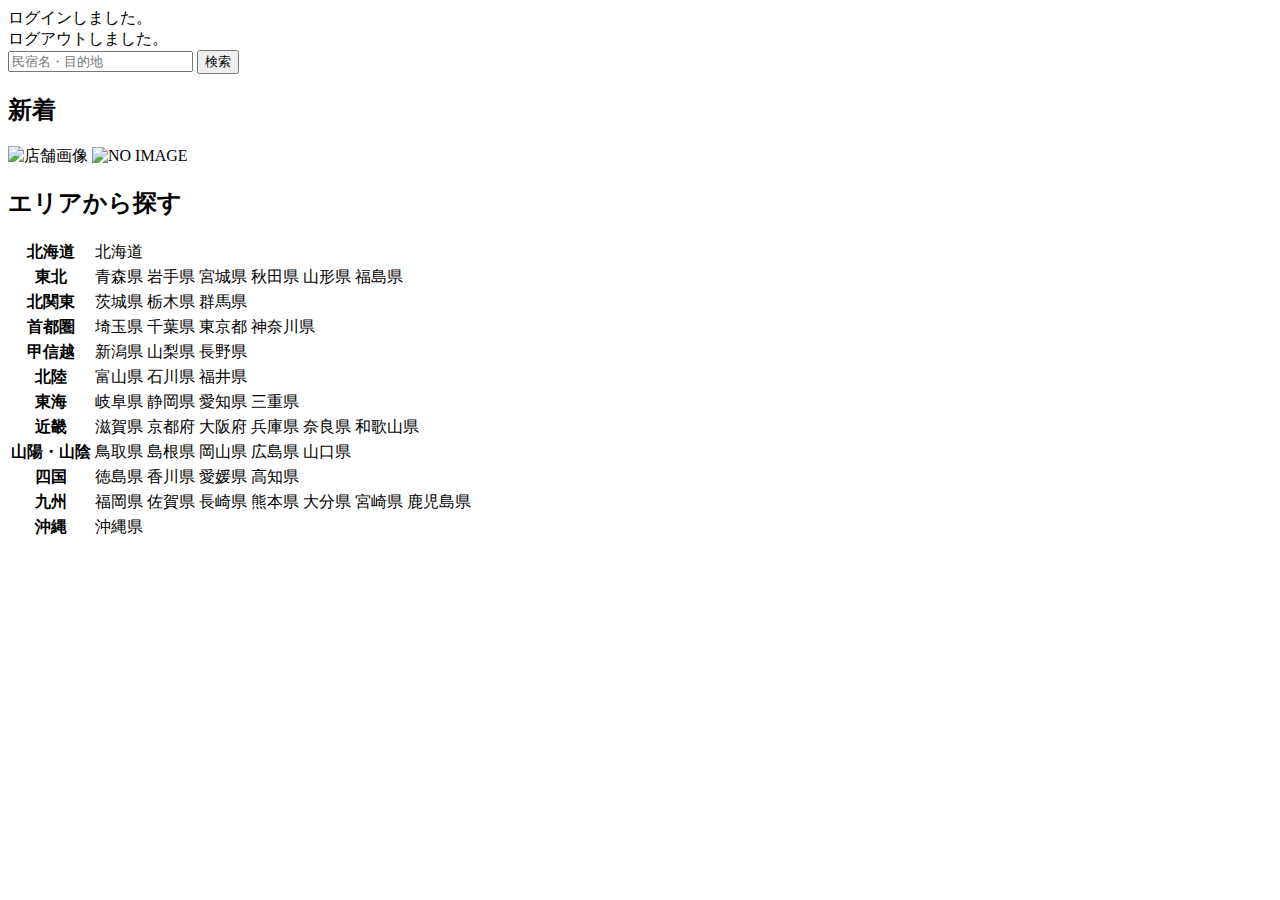
<file: moattravel2syume/src/main/resources/templates/index.html>
<!DOCTYPE html>
<html xmlns:th="https://www.thymeleaf.org" xmlns:sec="http://www.thymeleaf.org/extras/spring-security">
<head>

	<div th:replace="~{fragment :: meta}"></div>
	
	<div th:replace="~{fragment :: styles}"></div>
	
<title>moat Travel</title>
</head>
<body>
  <div class="moattravel-wrapper">
	<!--ヘッダー-->
	<div th:replace="~{fragment :: header}"></div>
	
	<main>
		<div class="container pt-4 pb-5 moattravel-container">
			<div th:if="${param.loggedIn}" class="alert alert-info">
				ログインしました。
			</div>
			
			<div th:if="${param.loggedOut}" class="alert alert-info">
				ログアウトしました。
			</div>
			
			<div th:if="${successMessage}" class="alert alert-info">
				<span th:text="${successMessage}"></span>
			</div>
			
			<div class="d-flex justify-content-center">                                            
			                        <form method="get" th:action="@{/houses}" class="mb-5 moattravel-search-form">
			                            <div class="input-group">
			                                <input type="text" class="form-control" name="keyword" th:value="${keyword}" placeholder="民宿名・目的地">
			                                <button type="submit" class="btn text-white shadow-sm moattravel-btn">検索</button> 
			                            </div>               
			                        </form>                        
			                    </div>                                                                                                  
			                                                     
			                    <h2 class="text-center mb-3">新着</h2>
			                    <div class="row row-cols-lg-5 row-cols-2 g-3 mb-5">                                        
			                        <div class="col" th:each="newHouse : ${newHouses}">
			                            <a th:href="@{/houses/__${newHouse.getId()}__}" class="link-dark moattravel-card-link">
			                                <div class="card h-100">                                                                        
			                                    <img th:if="${newHouse.getImageName()}" th:src="@{/storage/__${newHouse.getImageName()}__}" class="card-img-top moattravel-vertical-card-image" alt="店舗画像">                                     
			                                    <img th:unless="${newHouse.getImageName()}" th:src="@{/images/noImage.png}" class="card-img-top moattravel-vertical-card-image" alt="NO IMAGE">                                                                                                                        
			                                    <div class="card-body">                                    
			                                        <h3 class="card-title" th:text="${newHouse.getName()}"></h3>
			                                        <p class="card-text mb-1">
			                                            <small class="text-muted" th:text="${newHouse.getAddress()}"></small>                                            
			                                        </p>
			                                        <p class="card-text">
			                                            <span th:text="${#numbers.formatInteger(newHouse.getPrice(), 1, 'COMMA') + '円 / 泊'}"></span>                                            
			                                        </p>                                    
			                                    </div>
			                                </div>    
			                            </a>            
			                        </div>                                               
			                    </div>
			                    
			                    <div class="row justify-content-center">
			                        <div class="col-xl-5 col-lg-6 col-md-8">                    
			                    
			                            <h2 class="text-center mb-3">エリアから探す</h2>                                        
			                             
			                            <table class="table">
			                                <tbody>                                                     
			                                    <tr>
			                                        <th>北海道</th>
			                                        <td>
			                                            <a th:href="@{/houses?area=北海道}">北海道</a>
			                                        </td>                                     
			                                    </tr>  
			                                    <tr>
			                                        <th>東北</th>
			                                        <td>
			                                            <a th:href="@{/houses?area=青森県}" class="me-2">青森県</a>
			                                            <a th:href="@{/houses?area=岩手県}" class="me-2">岩手県</a>
			                                            <a th:href="@{/houses?area=宮城県}" class="me-2">宮城県</a>
			                                            <a th:href="@{/houses?area=秋田県}" class="me-2">秋田県</a>
			                                            <a th:href="@{/houses?area=山形県}" class="me-2">山形県</a>
			                                            <a th:href="@{/houses?area=福島県}">福島県</a>
			                                        </td>                                     
			                                    </tr>  
			                                    <tr>
			                                        <th>北関東</th>
			                                        <td>
			                                            <a th:href="@{/houses?area=茨城県}" class="me-2">茨城県</a>
			                                            <a th:href="@{/houses?area=栃木県}" class="me-2">栃木県</a>
			                                            <a th:href="@{/houses?area=群馬県}">群馬県</a>                                    
			                                        </td>                                     
			                                    </tr>  
			                                    <tr>
			                                        <th>首都圏</th>
			                                        <td>
			                                            <a th:href="@{/houses?area=埼玉県}" class="me-2">埼玉県</a>
			                                            <a th:href="@{/houses?area=千葉県}" class="me-2">千葉県</a>
			                                            <a th:href="@{/houses?area=東京都}" class="me-2">東京都</a>
			                                            <a th:href="@{/houses?area=神奈川県}">神奈川県</a>
			                                        </td>                                     
			                                    </tr>  
			                                    <tr>
			                                        <th>甲信越</th>
			                                        <td>
			                                            <a th:href="@{/houses?area=新潟県}" class="me-2">新潟県</a>
			                                            <a th:href="@{/houses?area=山梨県}" class="me-2">山梨県</a>
			                                            <a th:href="@{/houses?area=長野県}">長野県</a>
			                                        </td>                                     
			                                    </tr>  
			                                    <tr>
			                                        <th>北陸</th>
			                                        <td>
			                                            <a th:href="@{/houses?area=富山県}" class="me-2">富山県</a>
			                                            <a th:href="@{/houses?area=石川県}" class="me-2">石川県</a>
			                                            <a th:href="@{/houses?area=福井県}">福井県</a>
			                                        </td>                                     
			                                    </tr>  
			                                    <tr>
			                                        <th>東海</th>
			                                        <td>
			                                            <a th:href="@{/houses?area=岐阜県}" class="me-2">岐阜県</a>
			                                            <a th:href="@{/houses?area=静岡県}" class="me-2">静岡県</a>
			                                            <a th:href="@{/houses?area=愛知県}" class="me-2">愛知県</a>
			                                            <a th:href="@{/houses?area=三重県}">三重県</a>
			                                        </td>                                     
			                                    </tr>  
			                                    <tr>
			                                        <th>近畿</th>
			                                        <td>
			                                            <a th:href="@{/houses?area=滋賀県}" class="me-2">滋賀県</a>
			                                            <a th:href="@{/houses?area=京都府}" class="me-2">京都府</a>
			                                            <a th:href="@{/houses?area=大阪府}" class="me-2">大阪府</a>
			                                            <a th:href="@{/houses?area=兵庫県}" class="me-2">兵庫県</a>
			                                            <a th:href="@{/houses?area=奈良県}" class="me-2">奈良県</a>
			                                            <a th:href="@{/houses?area=和歌山県}">和歌山県</a>
			                                        </td>                                     
			                                    </tr>  
			                                    <tr>
			                                        <th>山陽・山陰</th>
			                                        <td>
			                                            <a th:href="@{/houses?area=鳥取県}" class="me-2">鳥取県</a>
			                                            <a th:href="@{/houses?area=島根県}" class="me-2">島根県</a>
			                                            <a th:href="@{/houses?area=岡山県}" class="me-2">岡山県</a>
			                                            <a th:href="@{/houses?area=広島県}" class="me-2">広島県</a>
			                                            <a th:href="@{/houses?area=山口県}">山口県</a>
			                                        </td>                                     
			                                    </tr>  
			                                    <tr>
			                                        <th>四国</th>
			                                        <td>
			                                            <a th:href="@{/houses?area=徳島県}" class="me-2">徳島県</a>
			                                            <a th:href="@{/houses?area=香川県}" class="me-2">香川県</a>
			                                            <a th:href="@{/houses?area=愛媛県}" class="me-2">愛媛県</a>
			                                            <a th:href="@{/houses?area=高知県}">高知県</a>
			                                        </td>                                     
			                                    </tr>            
			                                    <tr>
			                                        <th>九州</th>
			                                        <td>
			                                            <a th:href="@{/houses?area=福岡県}" class="me-2">福岡県</a>
			                                            <a th:href="@{/houses?area=佐賀県}" class="me-2">佐賀県</a>
			                                            <a th:href="@{/houses?area=長崎県}" class="me-2">長崎県</a>
			                                            <a th:href="@{/houses?area=熊本県}" class="me-2">熊本県</a>
			                                            <a th:href="@{/houses?area=大分県}" class="me-2">大分県</a>
			                                            <a th:href="@{/houses?area=宮崎県}" class="me-2">宮崎県</a>
			                                            <a th:href="@{/houses?area=鹿児島県}">鹿児島県</a>
			                                        </td>                                     
			                                    </tr>  
			                                    <tr>
			                                        <th>沖縄</th>
			                                        <td>
			                                            <a th:href="@{/houses?area=沖縄県}">沖縄県</a>
			                                        </td>                                     
			                                    </tr>                                                                                                                                                                                                                                                                                                                                                                           
			                                </tbody>
			                            </table>  
			                        </div>
			                    </div>

		</div>
	</main>
	
	<!--フッター-->
	<div th:replace="~{fragment :: footer}"></div>
  </div>
  
  <div th:replace="~{fragment :: scripts}"></div>
</body>
</html>
</file>
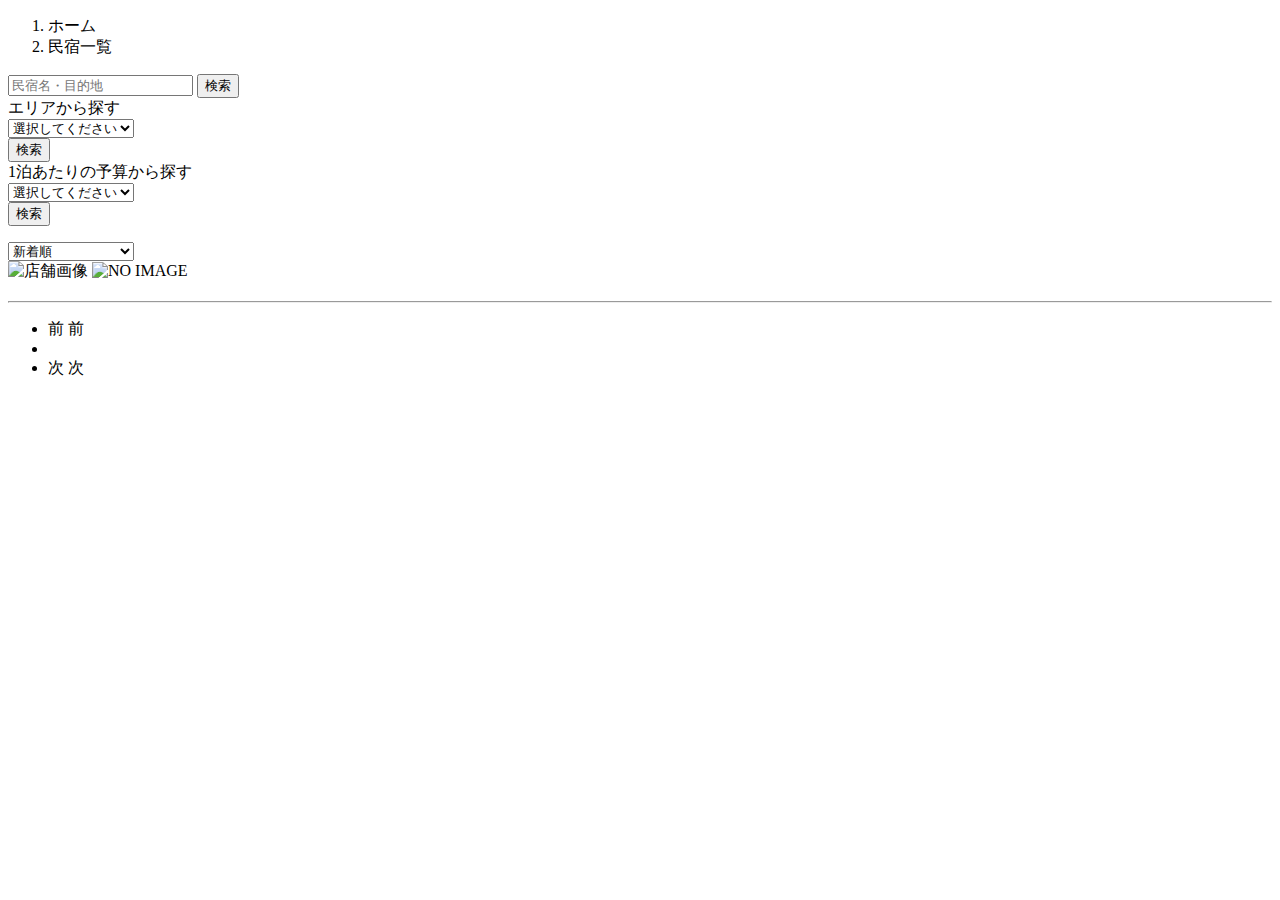
<file: moattravel2syume/src/main/resources/templates/houses/index.html>
<!DOCTYPE html>
 <html xmlns:th="https://www.thymeleaf.org" xmlns:sec="http://www.thymeleaf.org/extras/spring-security">    
     <head>
         <div th:replace="~{fragment :: meta}"></div>   
              
         <div th:replace="~{fragment :: styles}"></div>
           
         <title>民宿一覧</title>   
     </head>
     <body>
         <div class="moattravel-wrapper">
             <!-- ヘッダー -->
             <div th:replace="~{fragment :: header}"></div>
             
             <main>
                 <div class="container moattravel-container pb-5">
                     <div class="row justify-content-center">
                         <nav class="my-3" style="--bs-breadcrumb-divider: '>';" aria-label="breadcrumb">
                             <ol class="breadcrumb mb-0">                        
                                 <li class="breadcrumb-item"><a th:href="@{/}">ホーム</a></li>
                                 <li class="breadcrumb-item active" aria-current="page">民宿一覧</li>
                             </ol>
                         </nav>         
             
                         <div class="col-xl-3 col-lg-4 col-md-12">               
                             <form method="get" th:action="@{/houses}" class="w-100 mb-3">
                                 <div class="input-group">
                                     <input type="text" class="form-control" name="keyword" th:value="${keyword}" placeholder="民宿名・目的地">
                                     <button type="submit" class="btn text-white shadow-sm moattravel-btn">検索</button> 
                                 </div>               
                             </form>
             
                             <div class="card mb-3">
                                 <div class="card-header">
                                     エリアから探す
                                 </div>
                                 <div class="card-body">
                                     <form method="get" th:action="@{/houses}" class="w-100">
                                         <div class="form-group mb-3">
                                             <select class="form-control form-select" name="area">  
                                                 <option value="" hidden>選択してください</option>   
                                                 <optgroup label="北海道">                                      
                                                     <option value="北海道" th:selected="${area == '北海道'}">北海道</option>
                                                 </optgroup>                
                                                 <optgroup label="東北">                                  
                                                     <option value="青森県" th:selected="${area == '青森県'}">青森県</option>                                                
                                                     <option value="岩手県" th:selected="${area == '岩手県'}">岩手県</option>
                                                     <option value="宮城県" th:selected="${area == '宮城県'}">宮城県</option>
                                                     <option value="秋田県" th:selected="${area == '秋田県'}">秋田県</option>
                                                     <option value="山形県" th:selected="${area == '山形県'}">山形県</option>
                                                     <option value="福島県" th:selected="${area == '福島県'}">福島県</option>
                                                 </optgroup>
                                                 <optgroup label="北関東">  
                                                     <option value="茨城県" th:selected="${area == '茨城県'}">茨城県</option>
                                                     <option value="栃木県" th:selected="${area == '栃木県'}">栃木県</option>
                                                     <option value="群馬県" th:selected="${area == '群馬県'}">群馬県</option>
                                                 </optgroup>
                                                 <optgroup label="首都圏"> 
                                                     <option value="埼玉県" th:selected="${area == '埼玉県'}">埼玉県</option>
                                                     <option value="千葉県" th:selected="${area == '千葉県'}">千葉県</option>
                                                     <option value="東京都" th:selected="${area == '東京都'}">東京都</option>
                                                     <option value="神奈川県" th:selected="${area == '神奈川県'}">神奈川県</option>
                                                 </optgroup>
                                                 <optgroup label="甲信越"> 
                                                     <option value="新潟県" th:selected="${area == '新潟県'}">新潟県</option>
                                                     <option value="山梨県" th:selected="${area == '山梨県'}">山梨県</option>
                                                     <option value="長野県" th:selected="${area == '長野県'}">長野県</option>
                                                 </optgroup>
                                                 <optgroup label="北陸"> 
                                                     <option value="富山県" th:selected="${area == '富山県'}">富山県</option>
                                                     <option value="石川県" th:selected="${area == '石川県'}">石川県</option>
                                                     <option value="福井県" th:selected="${area == '福井県'}">福井県</option>
                                                 </optgroup>
                                                 <optgroup label="東海">
                                                     <option value="岐阜県" th:selected="${area == '岐阜県'}">岐阜県</option>
                                                     <option value="静岡県" th:selected="${area == '静岡県'}">静岡県</option>
                                                     <option value="愛知県" th:selected="${area == '愛知県'}">愛知県</option>
                                                     <option value="三重県" th:selected="${area == '三重県'}">三重県</option>
                                                 </optgroup>
                                                 <optgroup label="近畿">
                                                     <option value="滋賀県" th:selected="${area == '滋賀県'}">滋賀県</option>
                                                     <option value="京都府" th:selected="${area == '京都府'}">京都府</option>
                                                     <option value="大阪府" th:selected="${area == '大阪府'}">大阪府</option>
                                                     <option value="兵庫県" th:selected="${area == '兵庫県'}">兵庫県</option>
                                                     <option value="奈良県" th:selected="${area == '奈良県'}">奈良県</option>
                                                     <option value="和歌山県" th:selected="${area == '和歌山県'}">和歌山県</option>
                                                 </optgroup>
                                                 <optgroup label="山陽・山陰">
                                                     <option value="鳥取県" th:selected="${area == '鳥取県'}">鳥取県</option>
                                                     <option value="島根県" th:selected="${area == '島根県'}">島根県</option>
                                                     <option value="岡山県" th:selected="${area == '岡山県'}">岡山県</option>
                                                     <option value="広島県" th:selected="${area == '広島県'}">広島県</option>
                                                     <option value="山口県" th:selected="${area == '山口県'}">山口県</option>
                                                 </optgroup>
                                                 <optgroup label="四国">
                                                     <option value="徳島県" th:selected="${area == '徳島県'}">徳島県</option>
                                                     <option value="香川県" th:selected="${area == '香川県'}">香川県</option>
                                                     <option value="愛媛県" th:selected="${area == '愛媛県'}">愛媛県</option>
                                                     <option value="高知県" th:selected="${area == '高知県'}">高知県</option>
                                                 </optgroup>
                                                 <optgroup label="九州">
                                                     <option value="福岡県" th:selected="${area == '福岡県'}">福岡県</option>
                                                     <option value="佐賀県" th:selected="${area == '佐賀県'}">佐賀県</option>
                                                     <option value="長崎県" th:selected="${area == '長崎県'}">長崎県</option>
                                                     <option value="熊本県" th:selected="${area == '熊本県'}">熊本県</option>
                                                     <option value="大分県" th:selected="${area == '大分県'}">大分県</option>
                                                     <option value="宮崎県" th:selected="${area == '宮崎県'}">宮崎県</option>
                                                     <option value="鹿児島県" th:selected="${area == '鹿児島県'}">鹿児島県</option>
                                                 </optgroup>
                                                 <optgroup label="沖縄">
                                                     <option value="沖縄県" th:selected="${area == '沖縄県'}">沖縄県</option>
                                                 </optgroup>                                                                                                  
                                             </select> 
                                         </div>
                                         <div class="form-group">
                                             <button type="submit" class="btn text-white shadow-sm w-100 moattravel-btn">検索</button>
                                         </div>                                           
                                     </form>
                                 </div>
                             </div>                
             
                             <div class="card mb-3">
                                 <div class="card-header">
                               1泊あたりの予算から探す
                                 </div>
                                 <div class="card-body">
                                     <form method="get" th:action="@{/houses}" class="w-100">
                                         <div class="form-group mb-3">    
                                             <select class="form-control form-select" name="price">
                                                 <option value="" hidden>選択してください</option> 
                                                 <option value="6000" th:selected="${price == 6000}">6,000円以内</option>
                                                 <option value="7000" th:selected="${price == 7000}">7,000円以内</option>
                                                 <option value="8000" th:selected="${price == 8000}">8,000円以内</option>
                                                 <option value="9000" th:selected="${price == 9000}">9,000円以内</option>
                                                 <option value="10000" th:selected="${price == 10000}">10,000円以内</option>
                                             </select>                                                                                
                                         </div>
                                         <div class="form-group">
                                             <button type="submit" class="btn text-white shadow-sm w-100 moattravel-btn">検索</button>
                                         </div>                                           
                                     </form>
                                 </div>
                             </div>                               
                         </div>
             
                         <div class="col">                                                                          
                             <div class="d-flex justify-content-between flex-wrap">                                
                                 <p th:if="${housePage.getTotalPages() > 1}" class="fs-5 mb-3" th:text="${'検索結果：' + housePage.getTotalElements() + '件' + '（' + (housePage.getNumber() + 1) + ' / ' + housePage.getTotalPages() + ' ページ）'}"></p> 
                                 <p th:unless="${housePage.getTotalPages() > 1}" class="fs-5 mb-3" th:text="${'検索結果：' + housePage.getTotalElements() + '件'}"></p>
								 
								 <form method="get" th:action="@{/houses}" class="mb-3 moattravel-sort-box"> 
								  <input th:if="${keyword}" type="hidden" name="keyword" th:value="${keyword}">
								  <input th:if="${area}" type="hidden" name="area" th:value="${area}">
								  <input th:if="${price}" type="hidden" name="price" th:value="${price}">                                      
								  <select class="form-select form-select-sm" name="order" onChange="this.form.submit();">
								    <option value="createdAtDesc" th:selected="${order == 'createdAtDesc' || order == null}">新着順</option>                                            
								    <option value="priceAsc" th:selected="${order == 'priceAsc'}">宿泊料金が安い順</option>
								   </select>   
								  </form>
                                 
                             </div>   
                                                                         
                             <div class="mb-3" th:each="house : ${housePage}">
                                 <a th:href="@{/houses/__${house.getId()}__}" class="link-dark moattravel-card-link">
                                     <div class="card h-100">   
                                         <div class="row g-0">
                                             <div class="col-md-4">                                                                                
                                                 <img th:if="${house.getImageName()}" th:src="@{/storage/__${house.getImageName()}__}" class="card-img-top moattravel-horizontal-card-image" alt="店舗画像">                                                     
                                                 <img th:unless="${house.getImageName()}" th:src="@{/images/noImage.png}" class="card-img-top moattravel-horizontal-card-image" alt="NO IMAGE">                                                    
                                             </div> 
                                             <div class="col-md-8">                                                                                                                        
                                                 <div class="card-body">                                    
                                                     <h3 class="card-title mb-3" th:text="${house.getName()}"></h3>                                            
  
                                                     <hr class="mb-3">
                                                     
                                                     <p class="card-text mb-2">
                                                         <span th:text="${house.getDescription()}"></span>
                                                     </p>                                                    
                                                     
                                                     <p class="card-text mb-2">
                                                         <small class="text-muted" th:text="${'〒' + house.getPostalCode()}"></small>
                                                         <small class="text-muted" th:text="${house.getAddress()}"></small>                                                      
                                                     </p>   
                                                                                                                                                                                                                                    
                                                     <p class="card-text">
                                                         <span th:text="${#numbers.formatInteger(house.getPrice(), 1, 'COMMA') + '円 / 泊'}"></span>
                                                     </p>                                    
                                                 </div>
                                             </div>
                                         </div>
                                     </div>    
                                 </a>            
                             </div>                                                                                       
             
                             <!-- ページネーション -->
                             <div th:if="${housePage.getTotalPages() > 1}" class="d-flex justify-content-center">
                                 <nav aria-label="民宿一覧ページ">
                                     <ul class="pagination">
                                         <li class="page-item">
                                             <span th:if="${housePage.isFirst()}" class="page-link disabled">前</span>
                                             <a th:unless="${housePage.isFirst()}" th:href="@{/houses(page = ${housePage.getNumber() - 1}, keyword = ${keyword}, area = ${area}, price = ${price}, order = ${order})}" class="page-link moattravel-page-link">前</a>
                                         </li>
                                         <li th:each="i : ${#numbers.sequence(0, housePage.getTotalPages() - 1)}" class="page-item">
                                             <span th:if="${i == housePage.getNumber()}" class="page-link active moattravel-active" th:text="${i + 1}"></span>
                                             <a th:unless="${i == housePage.getNumber()}" th:href="@{/houses(page = ${i}, keyword = ${keyword}, area = ${area}, price = ${price}, order = ${order})}" class="page-link moattravel-page-link" th:text="${i + 1}"></a>
                                         </li>
                                         <li class="page-item">                        
                                             <span th:if="${housePage.isLast()}" class="page-link disabled">次</span>
                                             <a th:unless="${housePage.isLast()}" th:href="@{/houses(page = ${housePage.getNumber() + 1}, keyword = ${keyword}, area = ${area}, price = ${price}, order = ${order})}" class="page-link moattravel-page-link">次</a>
                                         </li>
                                     </ul>
                                 </nav> 
                             </div>                                      
                         </div>
                     </div>
                 </div>  
             </main>
             
             <!-- フッター -->
             <div th:replace="~{fragment :: footer}"></div>
         </div>    
         
         <div th:replace="~{fragment :: scripts}"></div>  
   </body>
 </html>
</file>
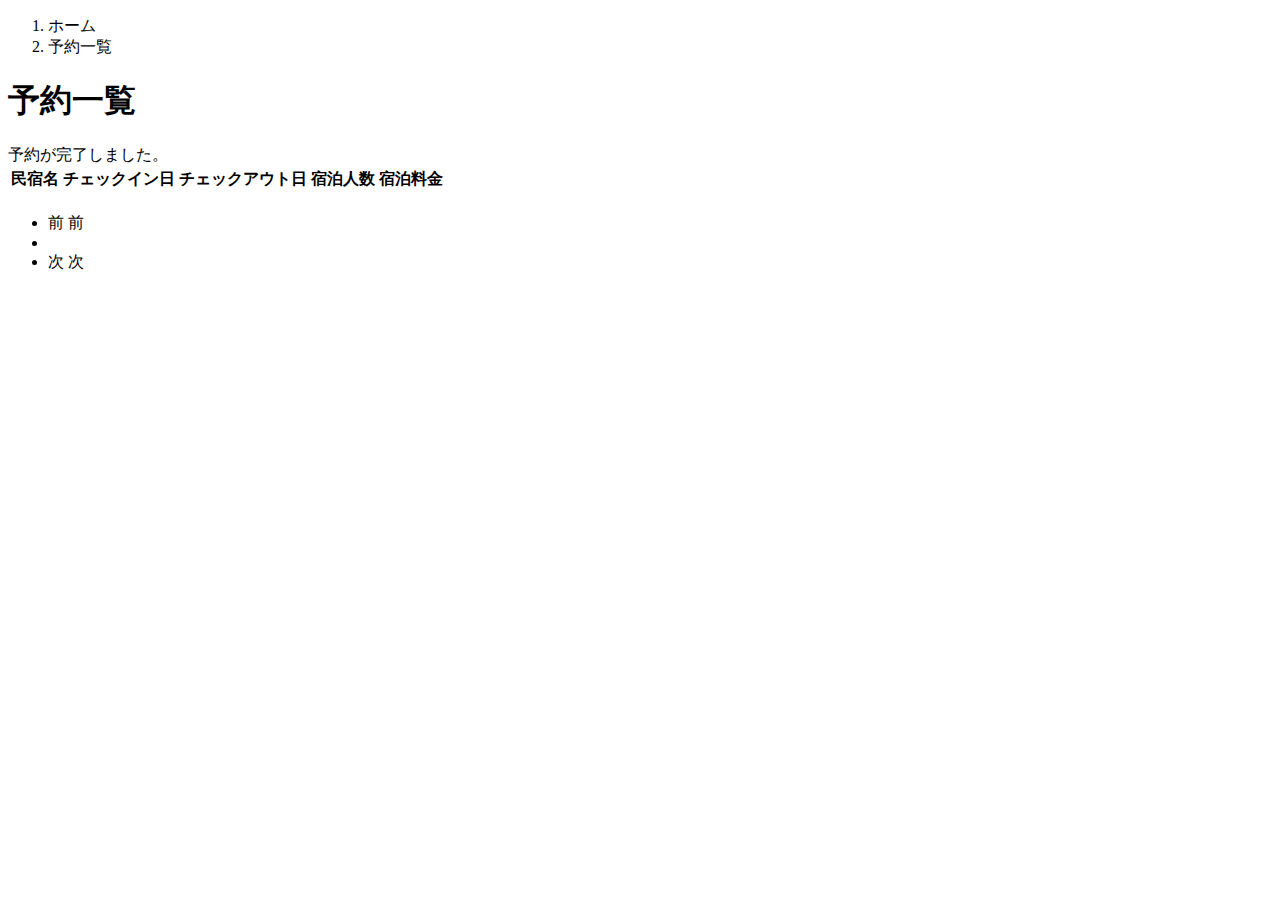
<file: moattravel2syume/src/main/resources/templates/reservations/index.html>
<!DOCTYPE html>
<html xmlns:th="https://www.thymeleaf.org" xmlns:sec="http://www.thymeleaf.org/extras/spring-security">
<head>
	<div th:replace="~{fragment :: meta}"></div>
	
	<div th:replace="~{fragment :: styles}"></div>
	
<title>予約一覧</title>
</head>
<body>
	<div class="moattravel-wrapper">
		<!--ヘッダー-->
		<div th:replace="~{fragment :: header}"></div>
		
		<main>
			<div class="container moattravel-container pb-5">
				<div class="row justify-content-center">
					<div class="col-xxl-9 col-xl-10 col-lg-11">
						<nav class="my-3" style="--bs-breadcrumb-divider: '>';" aria-label="breadcrumb">
							<ol class="breadcrumb mb-0">
								<li class="breadcrumb-item"><a th:href="@{/}">ホーム</a></li>
								<li class="breadcrumb-item active" aria-current="page">予約一覧</li>
							</ol>
						</nav>
						
						<h1 class="mb-3 text-center">予約一覧</h1>
						
						<div th:if="${param.reserved}" class="alert alert-info">
				   予約が完了しました。
				         </div>
						 
						 <table class="table">
							<thead>
								<tr>
									<th scope="col">民宿名</th>
									<th scope="col">チェックイン日</th>
									<th scope="col">チェックアウト日</th>
									<th scope="col">宿泊人数</th>
									<th scope="col">宿泊料金</th>
								</tr>
							</thead>
						    <tbody>
								<tr th:each="reservation : ${reservationPage}">
									<td>
										<a th:href="@{/houses/__${reservation.getHouse().getId()}__}" th:text="${reservation.getHouse().getName()}"></a>
									</td>
									<td th:text="${reservation.getCheckinDate()}"></td>
									<td th:text="${reservation.getCheckoutDate()}"></td>
									<td th:text="${reservation.getNumberOfPeople + '名'}"></td>
									<td th:text="${#numbers.formatInteger(reservation.getAmount(), 1, 'COMMA') + '円'}"></td>
								</tr>
							</tbody>
						</table>
						
						<!--ページネーション-->
						<div th:if="${reservationPage.getTotalPages() > 1}" class="d-flex justify-content-center">
						    <nav aria-label="予約一覧ページ">
						        <ul class="pagination">
						            <li class="page-item">
						                <span th:if="${reservationPage.isFirst()}" class="page-link disabled">前</span>
						                <a th:unless="${reservationPage.isFirst()}" th:href="@{/reservations(page = ${reservationPage.getNumber() - 1})}" class="page-link moattravel-page-link">前</a>
						            </li>
						            <li th:each="i : ${#numbers.sequence(0, reservationPage.getTotalPages() - 1)}" class="page-item">
						                <span th:if="${i == reservationPage.getNumber()}" class="page-link active moattravel-active" th:text="${i + 1}"></span>
						                <a th:unless="${i == reservationPage.getNumber()}" th:href="@{/reservations(page = ${i})}" class="page-link moattravel-page-link" th:text="${i + 1}"></a>
						            </li>
						            <li class="page-item">                        
						                <span th:if="${reservationPage.isLast()}" class="page-link disabled">次</span>
						                <a th:unless="${reservationPage.isLast()}" th:href="@{/reservations(page = ${reservationPage.getNumber() + 1})}" class="page-link moattravel-page-link">次</a>
						            </li>
								</ul>
							</nav>
						</div>
					</div>
				</div>
			</div>
		</main>
		
		<!--フッター-->
		<div th:replace="~{fragment :: footer}"></div>
	</div>
	
	<div th:replace="~{fragment :: scripts}"></div>
</body>
</html>
</file>
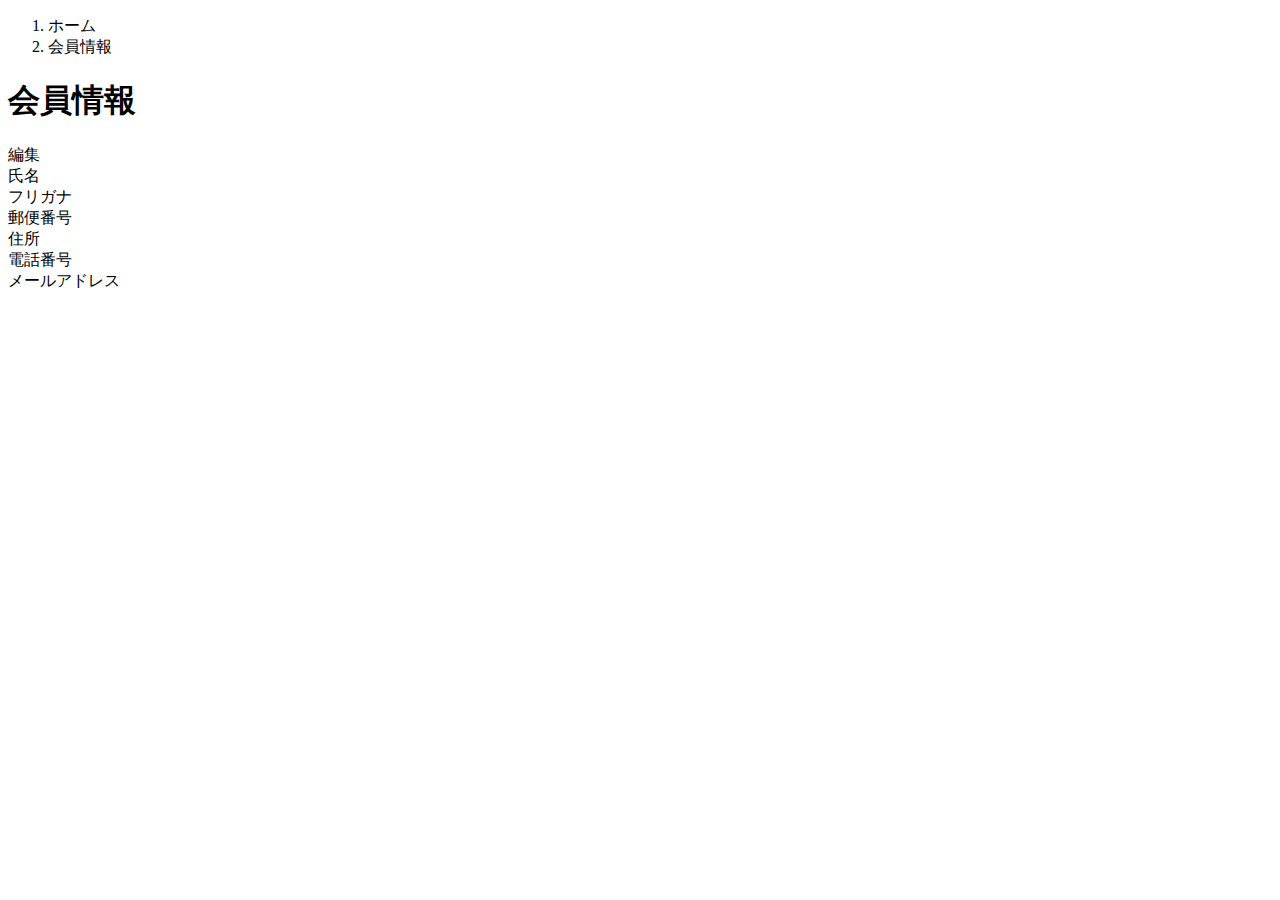
<file: moattravel2syume/src/main/resources/templates/user/index.html>
<!DOCTYPE html>
<html xmlns:th="https://www.thymeleaf.org" xmlns:sec="http://www.thymeleaf.org/extras/spring-security">    
    <head>
        <div th:replace="~{fragment :: meta}"></div>   
             
        <div th:replace="~{fragment :: styles}"></div>
          
        <title>会員情報</title>   
    </head>
    <body>
        <div class="moattravel-wrapper">
            <!-- ヘッダー -->
            <div th:replace="~{fragment :: header}"></div>
            
            <main>
                <div class="container pb-5 moattravel-container">
                    <div class="row justify-content-center">
                        <div class="col-xl-5 col-lg-6 col-md-8">
                            <nav class="my-3" style="--bs-breadcrumb-divider: '>';" aria-label="breadcrumb">
                                <ol class="breadcrumb mb-0"> 
                                    <li class="breadcrumb-item"><a th:href="@{/}">ホーム</a></li>                       
                                    <li class="breadcrumb-item active" aria-current="page">会員情報</li>
                                </ol>
                            </nav> 
                            
                            <h1 class="mb-3 text-center">会員情報</h1> 
                            
                            <div class="d-flex justify-content-end align-items-end mb-3">                    
                                <div>
                                    <a th:href="@{/user/edit}">編集</a>                        
                                </div>
                            </div>                                       
                            
                            <div th:if="${successMessage}" class="alert alert-info">
                                <span th:text="${successMessage}"></span>
                            </div>                               
                            
                            <div class="container mb-4">
                                <div class="row pb-2 mb-2 border-bottom">
                                    <div class="col-4">
                                        <span class="fw-bold">氏名</span>
                                    </div>
            
                                    <div class="col">
                                        <span th:text="${user.getName()}"></span>
                                    </div>
                                </div>                    
            
                                <div class="row pb-2 mb-2 border-bottom">
                                    <div class="col-4">
                                        <span class="fw-bold">フリガナ</span>
                                    </div>
            
                                    <div class="col">
                                        <span th:text="${user.getFurigana()}"></span>
                                    </div>
                                </div>            
                                
                                <div class="row pb-2 mb-2 border-bottom">
                                    <div class="col-4">
                                        <span class="fw-bold">郵便番号</span>
                                    </div>
            
                                    <div class="col">
                                        <span th:text="${user.getPostalCode()}"></span>
                                    </div>
                                </div>   
                                
                                <div class="row pb-2 mb-2 border-bottom">
                                    <div class="col-4">
                                        <span class="fw-bold">住所</span>
                                    </div>
            
                                    <div class="col">
                                        <span th:text="${user.getAddress()}"></span>
                                    </div>
                                </div>
            
                                <div class="row pb-2 mb-2 border-bottom">
                                    <div class="col-4">
                                        <span class="fw-bold">電話番号</span>
                                    </div>
            
                                    <div class="col">
                                        <span th:text="${user.getPhoneNumber()}"></span>
                                    </div>
                                </div>  
                                
                                <div class="row pb-2 mb-2 border-bottom">
                                    <div class="col-4">
                                        <span class="fw-bold">メールアドレス</span>
                                    </div>
            
                                    <div class="col">
                                        <span th:text="${user.getEmail()}"></span>
                                    </div>
                                </div>                                 
                            </div>                                                                                                                           
                        </div>
                    </div>
                </div>
            </main>
            
            <!-- フッター -->
            <div th:replace="~{fragment :: footer}"></div>
        </div>    
        
        <div th:replace="~{fragment :: scripts}"></div>  
  </body>
</html>
</file>
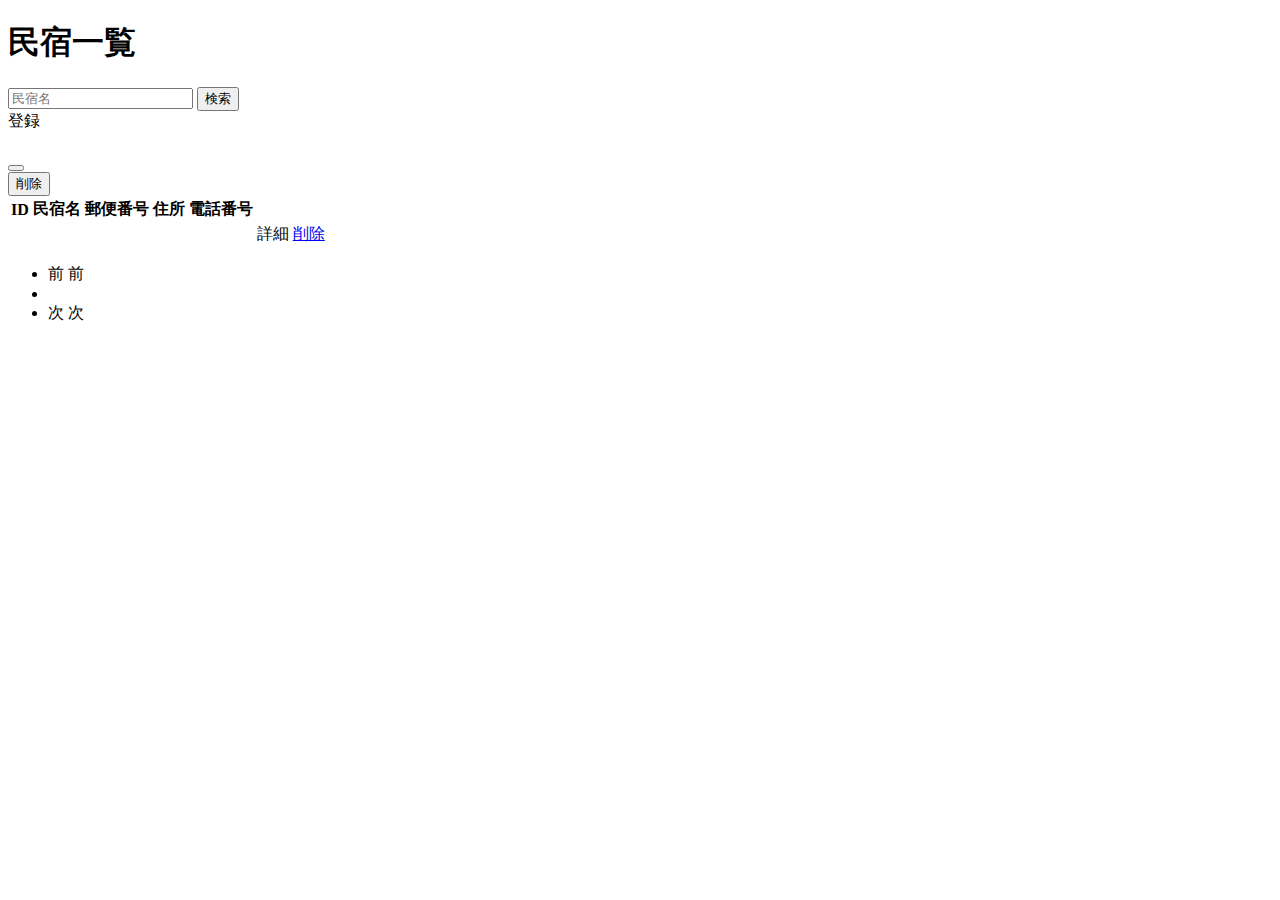
<file: moattravel2syume/src/main/resources/templates/admin/houses/index.html>
<!DOCTYPE html>

 <html xmlns:th="https://www.thymeleaf.org" xmlns:sec="http://www.thymeleaf.org/extras/spring-security">
     <head>
<div th:replace="~{fragment :: meta}"></div>

<div th:replace="~{fragment :: styles}"></div>
         
         <title>民宿一覧</title>       
     </head>
     <body>
         <div class="moattravel-wrapper">
             <!-- ヘッダー -->
             <div th:replace="~{fragment :: header}"></div>
             
             <main>
                 <div class="container pt-4 pb-5 moattravel-container">
                     <div class="row justify-content-center">
                         <div class="col-xxl-9 col-xl-10 col-lg-11">
                             
                             <h1 class="mb-4 text-center">民宿一覧</h1>   
                             
                      
								<div class="d-flex justify-content-between align-items-end flex-wrap">
									<form method="get" th:action="@{/admin/houses}" class="mb-3">
										<div class="input-group">
											<input type="text" class="form-control" name="keyword" th:value="${keyword}" placeholder="民宿名">
											<button type="submit" class="btn text-white shadow-sm moattravel-btn">検索</button>
										</div>
									</form>
									<a th:href="@{/admin/houses/register}" class="btn text-white shadow-sm mb-3 moattravel-btn">登録</a> 
								 </div> 
								 
								 <div th:if="${successMessage}" class="alert alert-info">
									<span th:text="${successMessage}"></span>
								</div>                                                   
                             
                             <table class="table">
                                 <thead>
                                     <tr>
                                         <th scope="col">ID</th>
                                         <th scope="col">民宿名</th>
                                         <th scope="col">郵便番号</th>
                                         <th scope="col">住所</th>
                                         <th scope="col">電話番号</th>
                                         <th scope="col"></th>                                        
                                     </tr>
                                 </thead>   
                                 <tbody>                                                     
										<tr th:each="house : ${housePage}">
                                         <td th:text="${house.getId()}"></td>
                                         <td th:text="${house.getName()}"></td>
                                         <td th:text="${house.getPostalCode()}"></td>
                                         <td th:text="${house.getAddress()}"></td>
                                         <td th:text="${house.getPhoneNumber()}"></td>   
										 <td><a th:href="@{/admin/houses/__${house.getId()}__}">詳細</a></td> 
										 <td><a href="#" class="moattravel-link-danger" data-bs-toggle="modal" th:data-bs-target="${'#deleteHouseModal' + house.getId()}">削除</a></td> 
										 
										 <!-- 削除用モーダル -->
										 <div class="modal fade" th:id="${'deleteHouseModal' + house.getId()}" tabindex="-1" th:aria-labelledby="${'deleteHouseModalLabel' + house.getId()}">
										   <div class="modal-dialog">
										     <div class="modal-content">
									            <div class="modal-header">
										           <h5 class="modal-title" th:id="${'deleteHouseModalLabel' + house.getId()}" th:text="${house.getName() + 'を削除してもよろしいですか？'}"></h5>
										           <button type="button" class="btn-close" data-bs-dismiss="modal" aria-label="閉じる"></button>
										         </div>
										         <div class="modal-footer">
										             <form method="post"th:action="@{/admin/houses/__${house.getId()}__/delete}">
										                 <button type="submit" class="btn moattravel-btn-danger text-white shadow-sm">削除</button>
										             </form>
										         </div>
										       </div>
										     </div>
										  </div>                                                                           
                                     </tr>                                      
                                 </tbody>
                             </table> 
							 
							 <!-- ページネーション -->
							 <div th:if="${housePage.getTotalPages() > 1}" class="d-flex justify-content-center">
								<nav aria-label="民宿一覧ページ">
									<ul class="pagination">
										<li class="page-item">
											<span th:if="${housePage.isFirst()}" class="page-link disabled">前</span>
											<a th:unless="${housePage.isFirst()}" th:href="@{/admin/houses(page = ${housePage.getNumber() - 1}, keyword = ${keyword})}" class="page-link moattravel-page-link">前</a>
										</li>
										<li th:each="i : ${#numbers.sequence(0, housePage.getTotalPages() - 1)}" class="page-item">
											<span th:if="${i == housePage.getNumber()}" class="page-link active moattravel-active" th:text="${i + 1}"></span>
											<a th:unless="${i == housePage.getNumber()}" th:href="@{/admin/houses(page = ${i}, keyword = ${keyword})}" class="page-link moattravel-page-link" th:text="${i + 1}"></a>
										</li>
										<li class="page-item"> 
											<span th:if="${housePage.isLast()}" class="page-link disabled">次</span>
											<a th:unless="${housePage.isLast()}" th:href="@{/admin/houses(page = ${housePage.getNumber() + 1}, keyword = ${keyword})}" class="page-link moattravel-page-link">次</a>
										</li>
									</ul>
								</nav>
							</div>						                                
                         </div>
                     </div>
                </div>              
            </main>
            
             <!-- フッター -->
            <div th:replace="~{fragment :: footer}"></div>
         </div>    
         

         <!-- Bootstrap -->
		 <div th:replace="~{fragment :: scripts}"></div>
     </body>
</html>
</file>
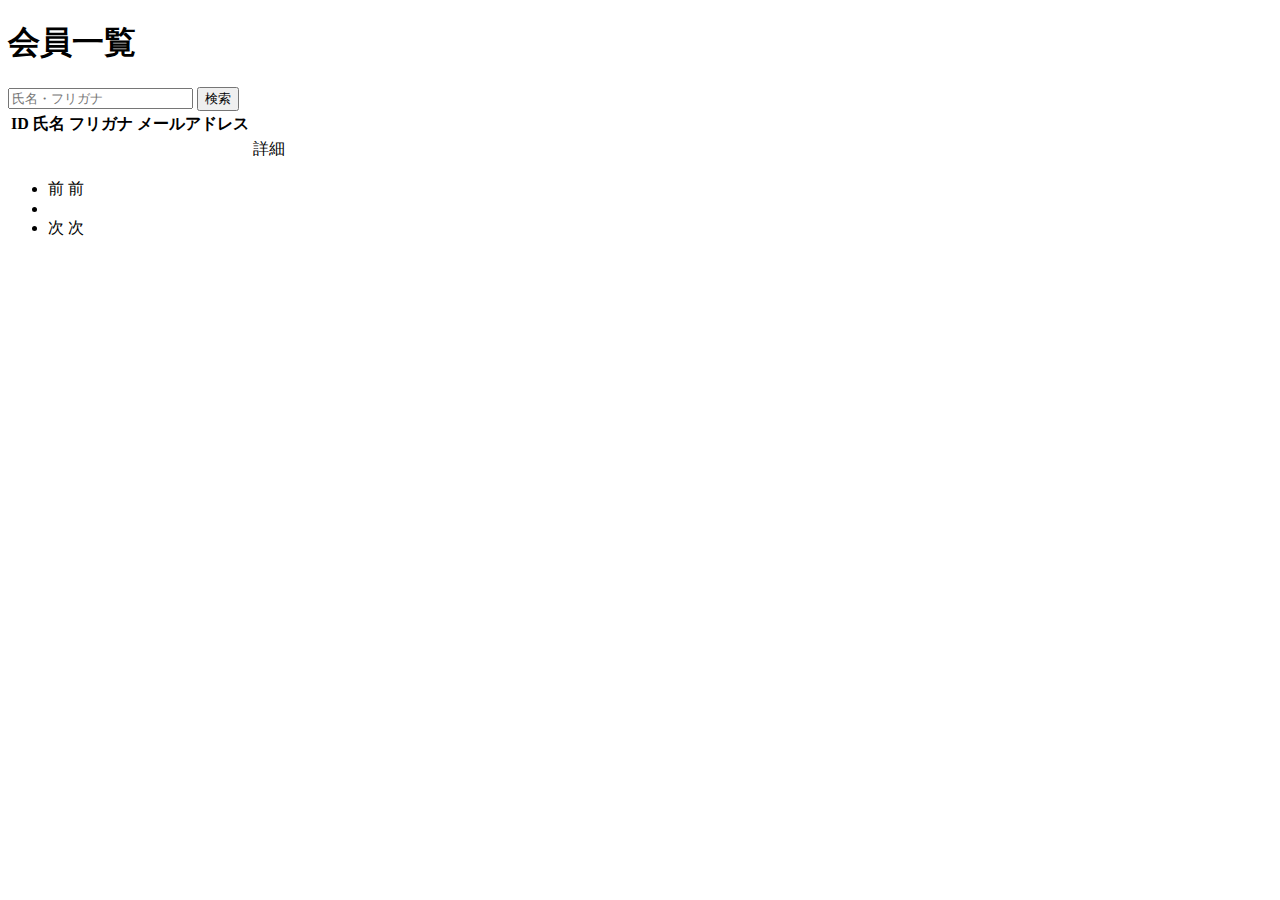
<file: moattravel2syume/src/main/resources/templates/admin/users/index.html>
<!DOCTYPE html>
<html xmlns:th="https://www.thymeleaf.org" xmlns:sec="http://www.thymeleaf.org/extras/spring-security">    
    <head>
        <div th:replace="~{fragment :: meta}"></div>   
             
        <div th:replace="~{fragment :: styles}"></div>
          
        <title>会員一覧</title>   
    </head>
    <body>
        <div class="moattravel-wrapper">
            <!-- ヘッダー -->
            <div th:replace="~{fragment :: header}"></div>
            
            <main>
                <div class="container pt-4 pb-5 moattravel-container">
                    <div class="row justify-content-center">
                        <div class="col-xxl-9 col-xl-10 col-lg-11">
                            
                            <h1 class="mb-4 text-center">会員一覧</h1>   
                            
                            <div class="d-flex justify-content-between align-items-end">
                                <form method="get" th:action="@{/admin/users}" class="mb-3">
                                    <div class="input-group">
                                        <input type="text" class="form-control" name="keyword" th:value="${keyword}" placeholder="氏名・フリガナ">
                                        <button type="submit" class="btn text-white shadow-sm moattravel-btn">検索</button> 
                                    </div>               
                                </form>                                                                                                
                            </div>                                                         
                
                            <div th:if="${successMessage}" class="alert alert-info">
                                <span th:text="${successMessage}"></span>
                            </div>   
                            
                            <table class="table">
                                <thead>
                                    <tr>
                                        <th scope="col">ID</th>
                                        <th scope="col">氏名</th>
                                        <th scope="col">フリガナ</th>
                                        <th scope="col">メールアドレス</th>                                        
                                        <th scope="col"></th>
                                    </tr>
                                </thead>   
                                <tbody>                                                     
                                    <tr th:each="user : ${userPage}">
                                        <td th:text="${user.getId()}"></td>
                                        <td th:text="${user.getName()}"></td>
                                        <td th:text="${user.getFurigana()}"></td>
                                        <td th:text="${user.getEmail()}"></td>
                                        <td><a th:href="@{/admin/users/__${user.getId()}__}">詳細</a></td>                                                                                
                                    </tr>                                      
                                </tbody>
                            </table>  
                            
                            <!-- ページネーション -->
                            <div th:if="${userPage.getTotalPages() > 1}" class="d-flex justify-content-center">
                                <nav aria-label="会員一覧ページ">
                                    <ul class="pagination">
                                        <li class="page-item">
                                            <span th:if="${userPage.isFirst()}" class="page-link disabled">前</span>
                                            <a th:unless="${userPage.isFirst()}" th:href="@{/admin/users(page = ${userPage.getNumber() - 1}, keyword = ${keyword})}" class="page-link moattravel-page-link">前</a>
                                        </li>
                                        <li th:each="i : ${#numbers.sequence(0, userPage.getTotalPages() - 1)}" class="page-item">
                                            <span th:if="${i == userPage.getNumber()}" class="page-link active moattravel-active" th:text="${i + 1}"></span>
                                            <a th:unless="${i == userPage.getNumber()}" th:href="@{/admin/users(page = ${i}, keyword = ${keyword})}" class="page-link moattravel-page-link" th:text="${i + 1}"></a>
                                        </li>
                                        <li class="page-item">                        
                                            <span th:if="${userPage.isLast()}" class="page-link disabled">次</span>
                                            <a th:unless="${userPage.isLast()}" th:href="@{/admin/users(page = ${userPage.getNumber() + 1}, keyword = ${keyword})}" class="page-link moattravel-page-link">次</a>
                                        </li>
                                    </ul>
                                </nav> 
                            </div>                                      
                        </div>
                    </div>
                </div>
            </main>
            
            <!-- フッター -->
            <div th:replace="~{fragment :: footer}"></div>
        </div>    
        
        <div th:replace="~{fragment :: scripts}"></div>  
  </body>
</html>
</file>
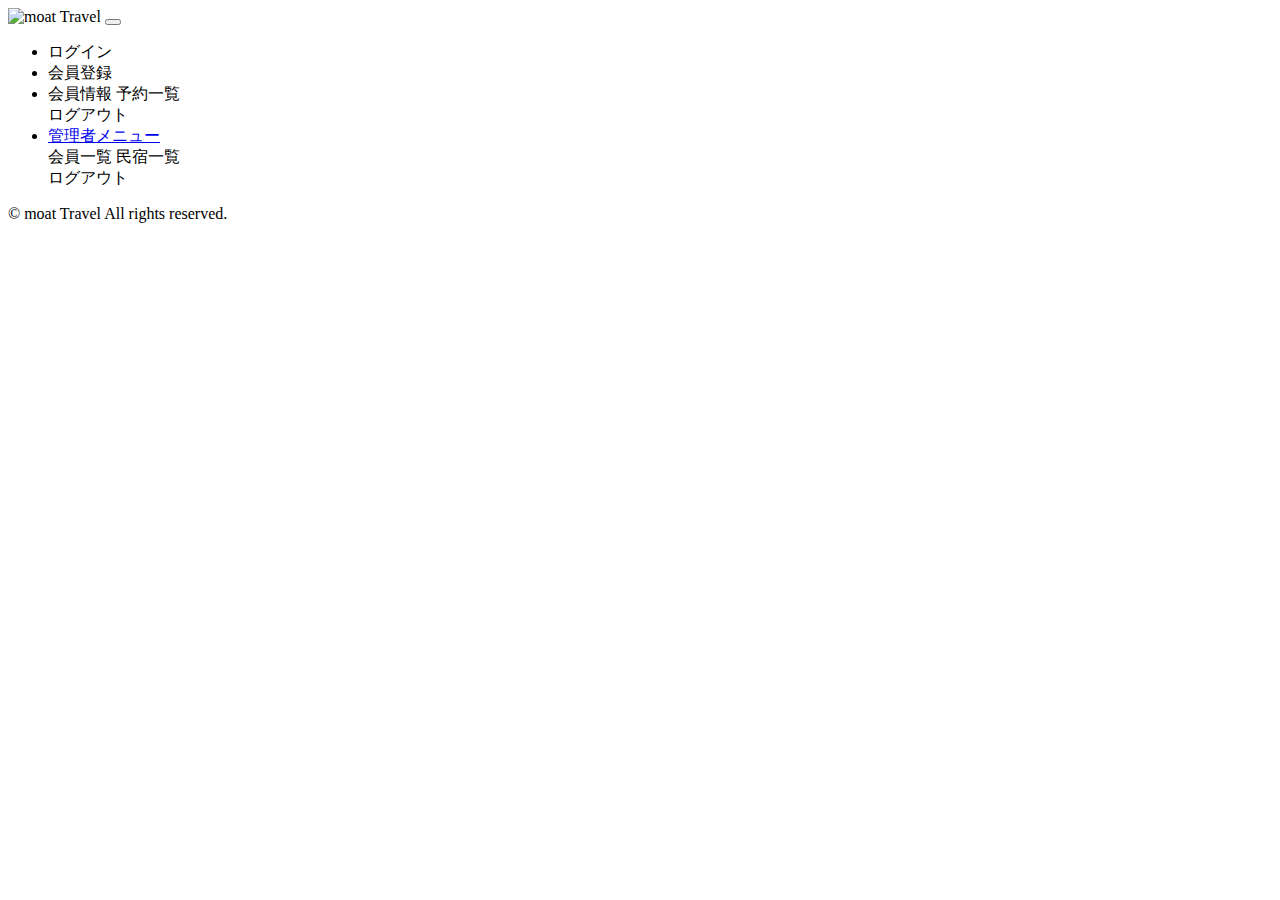
<file: moattravel2syume/src/main/resources/templates/fragment.html>
<!DOCTYPE html>
<html xmlns:th="https://www.thymeleaf.org" xmlns:sec="http://www.thymeleaf.org/extras/spring-security">
<head>
	<!-- meta要素の部品化 -->
         <div th:fragment="meta" th:remove="tag">
             <meta charset="UTF-8">
             <meta name="viewport" content="width=device-width, initial-scale=1">
         </div>
		 
		          <!-- link要素の部品化 -->
         <div th:fragment="styles" th:remove="tag">
			
             <!-- Bootstrap -->
             <link href="https://cdn.jsdelivr.net/npm/bootstrap@5.2.3/dist/css/bootstrap.min.css" rel="stylesheet" integrity="sha384-rbsA2VBKQhggwzxH7pPCaAqO46MgnOM80zW1RWuH61DGLwZJEdK2Kadq2F9CUG65" crossorigin="anonymous">
             
             <!-- Google Fonts -->
             <link rel="preconnect" href="https://fonts.googleapis.com">
             <link rel="preconnect" href="https://fonts.gstatic.com" crossorigin>
             <link href="https://fonts.googleapis.com/css2?family=Noto+Sans+JP:wght@400;500&display=swap" rel="stylesheet">             
             <link th:href="@{/css/style.css}" rel="stylesheet" >
         </div>   
        
<title>部品化用のHTMLファイル</title>
</head>
<body>
	 <!-- ヘッダーの部品化 -->
         <div th:fragment="header" th:remove="tag">
             <nav class="navbar navbar-expand-md navbar-light bg-white shadow-sm moattravel-navbar">
                 <div class="container moattravel-container">
                     <a class="navbar-brand" th:href="@{/}">                        
                         <img class="moattravel-logo me-1" th:src="@{/images/logo.png}" alt="moat Travel">                        
                     </a> 
					 
					 <button class="navbar-toggler" type="button" data-bs-toggle="collapse" data-bs-target="#navbarSupportedContent" aria-controls="navbarSupportedContent" aria-expanded="false" aria-label="Toggle navigation">
					                          <span class="navbar-toggler-icon"></span>
					                      </button>
					                      
					                      <div class="collapse navbar-collapse" id="navbarSupportedContent">                                    
					                          <ul class="navbar-nav ms-auto">    
					                              <!-- 未ログインであれば表示する -->
					                              <li class="nav-item" sec:authorize="isAnonymous()">
					                                  <a class="nav-link" th:href="@{/login}">ログイン</a>
					                              </li>
												  <li class="nav-item" sec:authorize="isAnonymous()">
													<a class="nav-link" th:href="@{/signup}">会員登録</a>
												  </li>                                                      
					                      
					                              <!-- ログイン済みであれば表示する --> 
					                              <li class="nav-item dropdown" sec:authorize="hasRole('ROLE_GENERAL')">
					                                  <a id="navbarDropdownGeneral" class="nav-link dropdown-toggle" href="#" role="button" data-bs-toggle="dropdown" aria-haspopup="true" aria-expanded="false" v-pre>
					                                      <span sec:authentication="principal.user.name"></span>
					                                  </a>
					          
					                                  <div class="dropdown-menu dropdown-menu-end" aria-labelledby="navbarDropdownGeneral"> 
														<a class="dropdown-item moattravel-dropdown-item" th:href="@{/user}">会員情報</a> 
														<a class="dropdown-item moattravel-dropdown-item" th:href="@{/reservations}">予約一覧</a>
														
														<div class="dropdown-divider"></div>   
														                                                           
					                                      <a class="dropdown-item moattravel-dropdown-item" th:href="@{/logout}" onclick="event.preventDefault(); document.getElementById('logout-form').submit();">
					                                          ログアウト
					                                      </a>
					                                      <form class="d-none" id="logout-form" th:action="@{/logout}" method="post"></form>                                     
					                                  </div>
					                              </li>                       
					                                  
					                <!-- 管理者であれば表示する -->    
					                 <li class="nav-item dropdown" sec:authorize="hasRole('ROLE_ADMIN')">
					                 <a id="navbarDropdownAdmin" class="nav-link dropdown-toggle" href="#" role="button" data-bs-toggle="dropdown" aria-haspopup="true" aria-expanded="false" v-pre>
					                   管理者メニュー
					                 </a>
					          
					                <div class="dropdown-menu dropdown-menu-end" aria-labelledby="navbarDropdownAdmin">
										<a class="dropdown-item moattravel-dropdown-item" th:href="@{/admin/users}">会員一覧</a>                                                                                             
					                <a class="dropdown-item moattravel-dropdown-item" th:href="@{/admin/houses}">民宿一覧</a>                                                                                                     
					                                                                
					                <div class="dropdown-divider"></div>
					                                      
					                <a class="dropdown-item moattravel-dropdown-item" th:href="@{/logout}" onclick="event.preventDefault(); document.getElementById('logout-form').submit();">
					                  ログアウト
					               </a>
					              <form class="d-none" id="logout-form" th:action="@{/logout}" method="post"></form> 
					           </div>
					        </li>                           
					     </ul>       
					 </div>                                                                    
                 </div>
             </nav>
         </div>
         
         
         <!-- フッターの部品化 -->
         <div th:fragment="footer" th:remove="tag">
             <footer>
                 <div class="d-flex justify-content-center align-items-center h-100">
                     <p class="text-center text-muted small mb-0">&copy; moat Travel All rights reserved.</p>      
                 </div>                 
             </footer>
         </div>
     
         <!-- script要素の部品化 -->
         <div th:fragment="scripts" th:remove="tag">
             <!-- Bootstrap -->
             <script src="https://cdn.jsdelivr.net/npm/bootstrap@5.2.3/dist/js/bootstrap.bundle.min.js" integrity="sha384-kenU1KFdBIe4zVF0s0G1M5b4hcpxyD9F7jL+jjXkk+Q2h455rYXK/7HAuoJl+0I4" crossorigin="anonymous"></script>
         </div>
	
</body>
</html>
</file>
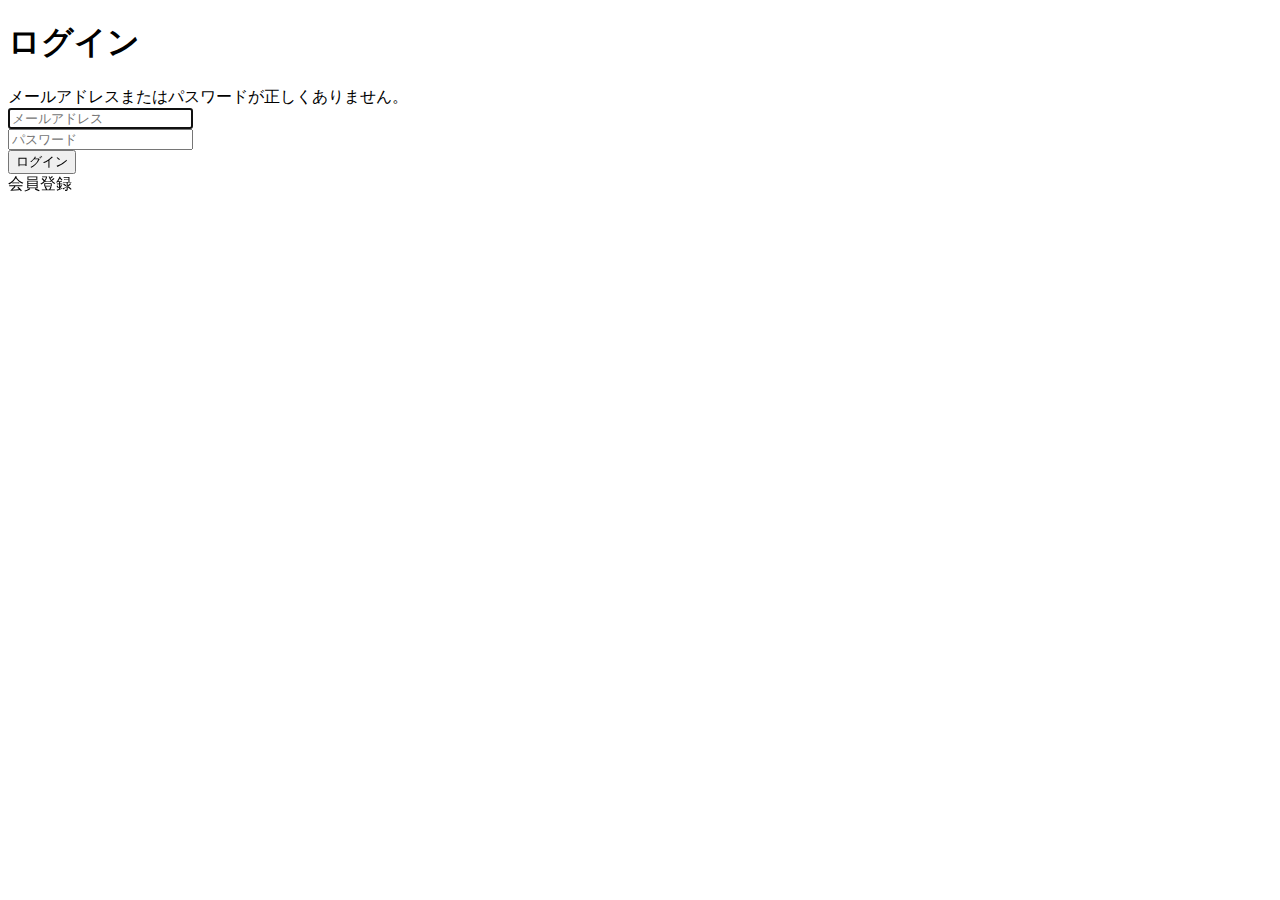
<file: moattravel2syume/src/main/resources/templates/auth/login.html>
<!DOCTYPE html>
<html xmlns:th="https://www.thymeleaf.org" xmlns:sec="http://www.thymeleaf.org/extras/spring-security">
<head>
<div th:replace="~{fragment :: meta}"></div>

<div th:replace="~{fragment :: styles}"></div>

<title>ログイン</title>
</head>
<body>
   <div class="moattravel-wrapper">
	<!--ヘッダー-->
	<div th:replace="~{fragment :: header}"></div>
	
	<main>
		<div class="container pt-4 pb-5 moattravel-container">
			<div class="row justify-content-center">
			   <div class="col-xl-3 col-lg-4 col-md-5 col-sm-7">
				<h1 class="mb-4 text-center">ログイン</h1>
				
				<div th:if="${param.error}" class="alert alert-danger">
					メールアドレスまたはパスワードが正しくありません。
				</div>
				
				<form th:action="@{/login}" method="post">
					<div class="form-group mb-3">
						<input type="text" class="form-control" name="username" autocomplete="email" placeholder="メールアドレス" autofocus>
					</div>
					<div class="form-group mb-3">
						<input type="password" class="form-control" name="password" autocomplete="new-password" placeholder="パスワード">
					</div>
					
					<div class="form-group d-flex justify-content-center-my-4">
						<button type="submit" class="btn text-white shadow-sm w-100 moattravel-btn">ログイン</button>
					</div>
				</form>
				
				<div class="text-center">
					<a th:href="@{/signup}">
						会員登録
					</a>
				</div>
			</div>
		</div>
	</div>
</main>

<!--フッター-->
<div th:replace="~{fragment :: footer}"></div>
</div>

<div th:replace="~{fragment ::scripts}"></div>				
</body>
</html>
</file>
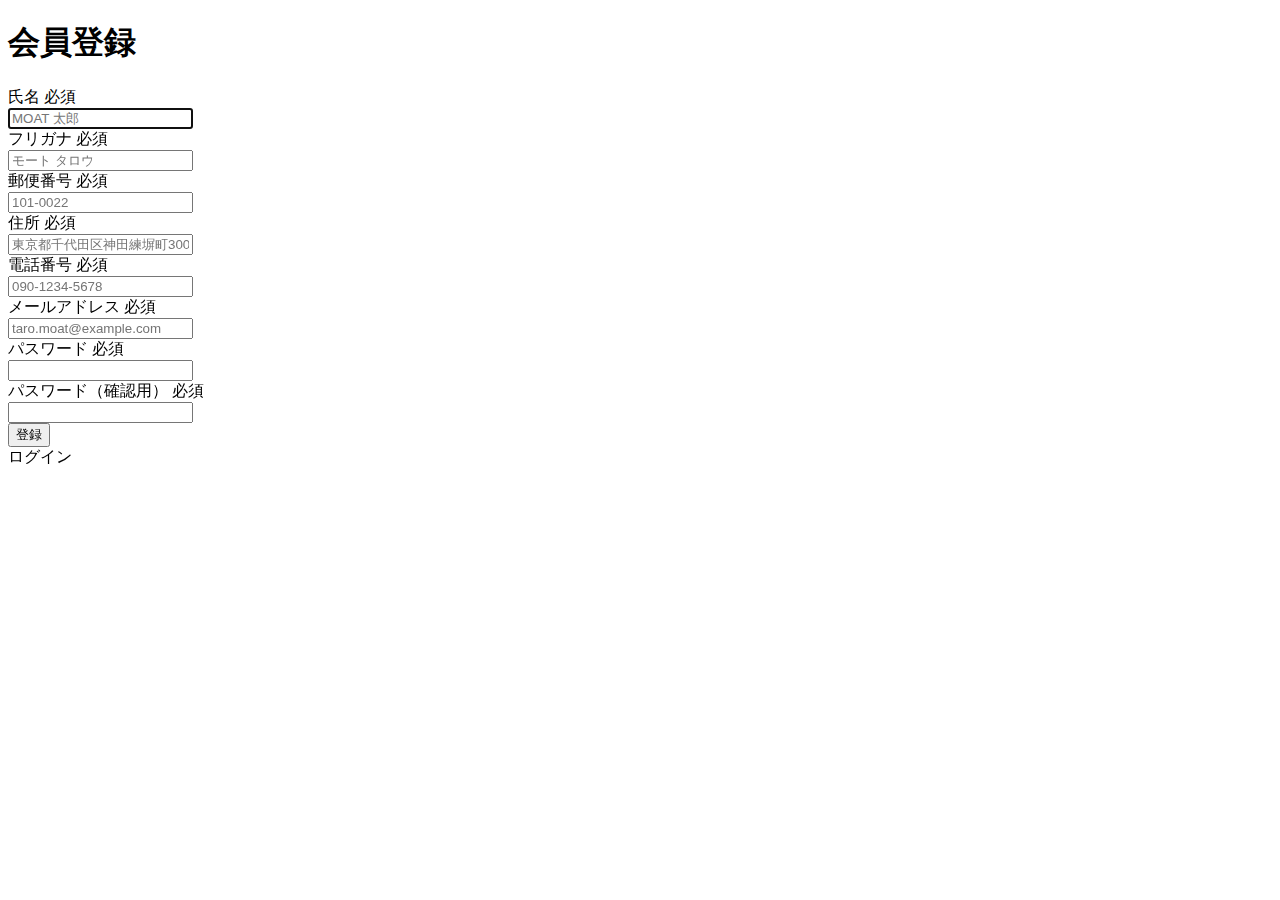
<file: moattravel2syume/src/main/resources/templates/auth/signup.html>
<!DOCTYPE html>
<html xmlns:th="https://www.thymeleaf.org" xmlns:sec="http://www.thymeleaf.org/extras/spring-security">
    <head>
        <div th:replace="~{fragment :: meta}"></div>   
             
        <div th:replace="~{fragment :: styles}"></div> 
        
        <title>会員登録</title>       
    </head>
    <body>
        <div class="moattravel-wrapper">
            <!-- ヘッダー -->
            <div th:replace="~{fragment :: header}"></div>
            
            <main>
                <div class="container pt-4 pb-5 moattravel-container">
                    <div class="row justify-content-center">
                        <div class="col-xl-5 col-lg-6 col-md-8">                    
            
                            <h1 class="mb-4 text-center">会員登録</h1>  
                            
                            <form method="post" th:action="@{/signup}" th:object="${signupForm}">
    
                                <div class="form-group row mb-3">
                                    <div class="col-md-5">
                                        <label for="name" class="col-form-label text-md-left fw-bold">
                                            <div class="d-flex align-items-center">
                                                <span class="me-1">氏名</span>
                                                <span class="badge bg-danger">必須</span>
                                            </div>
                                        </label>
                                    </div>
                                    <div class="col-md-7">                                    
                                        <div th:if="${#fields.hasErrors('name')}" class="text-danger small mb-2" th:errors="*{name}"></div>                                    
                                        <input type="text" class="form-control" th:field="*{name}" autocomplete="name" autofocus placeholder="MOAT 太郎">
                                    </div>
                                </div>
                                
                                <div class="form-group row mb-3">
                                    <div class="col-md-5">
                                        <label for="furigana" class="col-form-label text-md-left fw-bold">
                                            <div class="d-flex align-items-center">
                                                <span class="me-1">フリガナ</span>
                                                <span class="badge bg-danger">必須</span>
                                            </div>
                                        </label>
                                    </div>
                                    <div class="col-md-7">                            
                                        <div th:if="${#fields.hasErrors('furigana')}" class="text-danger small mb-2" th:errors="*{furigana}"></div>                                        
                                        <input type="text" class="form-control" th:field="*{furigana}" placeholder="モート タロウ">
                                    </div>
                                </div>
                                                                                                                        
                                <div class="form-group row mb-3">
                                    <div class="col-md-5">
                                        <label for="postalCode" class="col-form-label text-md-left fw-bold">
                                             <div class="d-flex align-items-center">
                                                 <span class="me-1">郵便番号</span>
                                                 <span class="badge bg-danger">必須</span>
                                             </div>
                                         </label>
                                    </div>
                                    <div class="col-md-7">
                                        <div th:if="${#fields.hasErrors('postalCode')}" class="text-danger small mb-2" th:errors="*{postalCode}"></div>
                                        <input type="text" class="form-control" th:field="*{postalCode}" autocomplete="postal-code" placeholder="101-0022">
                                    </div>
                                </div>
                                                                                                              
                                <div class="form-group row mb-3">
                                    <div class="col-md-5">
                                        <label for="address" class="col-form-label text-md-left fw-bold">
                                             <div class="d-flex align-items-center">
                                                 <span class="me-1">住所</span>
                                                 <span class="badge bg-danger">必須</span>
                                             </div>
                                         </label>
                                    </div>
                                    <div class="col-md-7">
                                         <div th:if="${#fields.hasErrors('address')}" class="text-danger small mb-2" th:errors="*{address}"></div>
                                        <input type="text" class="form-control" th:field="*{address}" placeholder="東京都千代田区神田練塀町300番地">  
                                    </div>
                                </div>                                                                                
                                
                                <div class="form-group row mb-3">
                                    <div class="col-md-5">
                                        <label for="phoneNumber" class="col-form-label text-md-left fw-bold">
                                             <div class="d-flex align-items-center">
                                                 <span class="me-1">電話番号</span>
                                                 <span class="badge bg-danger">必須</span>
                                             </div>
                                        </label>
                                    </div>
                                    <div class="col-md-7">
                                         <div th:if="${#fields.hasErrors('phoneNumber')}" class="text-danger small mb-2" th:errors="*{phoneNumber}"></div>
                                        <input type="text" class="form-control" th:field="*{phoneNumber}" autocomplete="tel-national" placeholder="090-1234-5678">                                
                                    </div>
                                </div>
                                                                                                                        
                                <div class="form-group row mb-3">
                                    <div class="col-md-5">
                                        <label for="email" class="col-form-label text-md-left fw-bold">
                                            <div class="d-flex align-items-center">
                                                <span class="me-1">メールアドレス</span>
                                                <span class="badge bg-danger">必須</span>
                                            </div>
                                        </label>
                                    </div>
                                    <div class="col-md-7">
                                        <div th:if="${#fields.hasErrors('email')}" class="text-danger small mb-2" th:errors="*{email}"></div>
                                        <input type="text" class="form-control" th:field="*{email}" autocomplete="email" placeholder="taro.moat@example.com">
                                    </div>
                                </div>
                                                                                                                        
                                <div class="form-group row mb-3">
                                    <div class="col-md-5">
                                        <label for="password" class="col-form-label text-md-left fw-bold">
                                            <div class="d-flex align-items-center">
                                                <span class="me-1">パスワード</span>
                                                <span class="badge bg-danger">必須</span>
                                            </div>
                                        </label>
                                    </div>
                                    <div class="col-md-7">
                                        <div th:if="${#fields.hasErrors('password')}" class="text-danger small mb-2" th:errors="*{password}"></div>
                                        <input type="password" class="form-control" th:field="*{password}" autocomplete="new-password">
                                    </div>
                                </div>
                                                                                                                    
                                <div class="form-group row mb-3">
                                    <div class="col-md-5">
                                        <label for="passwordConfirmation" class="col-form-label text-md-left fw-bold">
                                            <div class="d-flex align-items-center">
                                                <span class="me-1">パスワード（確認用）</span>
                                                <span class="badge bg-danger">必須</span>
                                            </div>
                                        </label>
                                    </div>
                                    <div class="col-md-7">
                                        <div th:if="${#fields.hasErrors('passwordConfirmation')}" class="text-danger small mb-2" th:errors="*{passwordConfirmation}"></div>
                                        <input type="password" class="form-control" th:field="*{passwordConfirmation}" autocomplete="new-password">
                                    </div>
                                </div>
                                
                                <div class="form-group d-flex justify-content-center my-4">
                                    <button type="submit" class="btn text-white shadow-sm w-50 moattravel-btn">登録</button>
                                </div>
                            </form>
                            
                            <div class="text-center">
                                <a th:href="@{/login}">ログイン</a>
                            </div>
                        </div>
                    </div>
                </div>           
            </main>
            
            <!-- フッター -->
            <div th:replace="~{fragment :: footer}"></div>
        </div>    
        
        <div th:replace="~{fragment :: scripts}"></div>         
    </body>
</html>
</file>
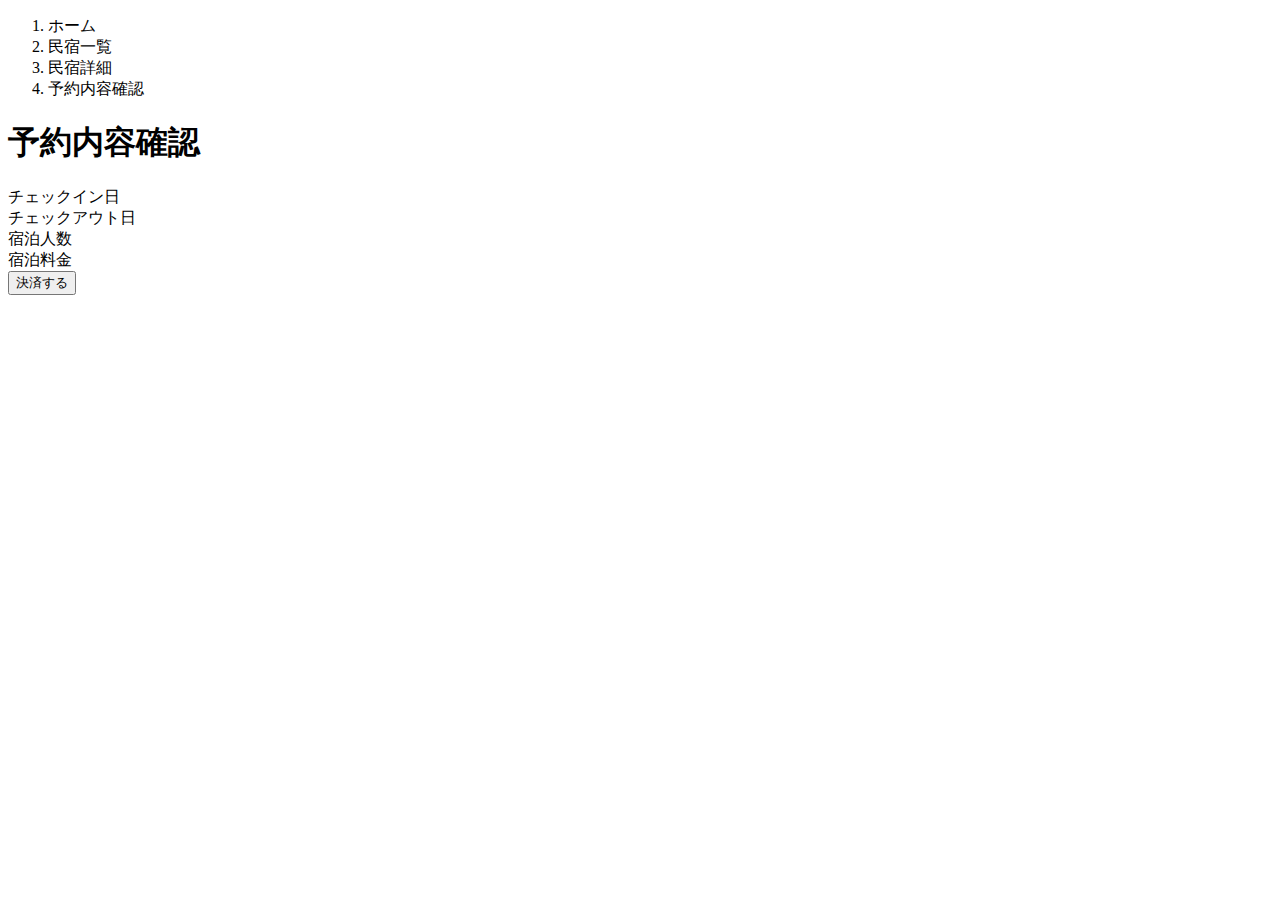
<file: moattravel2syume/src/main/resources/templates/reservations/confirm.html>
<!DOCTYPE html>
<html xmlns:th="https://www.thymeleaf.org" xmlns:sec="http://www.thymeleaf.org/extras/spring-security">
<head>
<div th:replace="~{fragment :: meta}"></div>

<div th:replace="~{fragment :: styles}"></div>

<title>予約内容確認</title>
</head>
<body>
   <div class="moattravel-wrapper">
	<!--ヘッダー-->
	<div th:replace="~{fragment :: header}"></div>
	
	<main>
		<div class="container pt-4 pb-5 moattravel-container">
			<div class="row justify-content-center">
				<div class="col-xl-4 col-lg-5 col-md-7 col-sm-9">
					<nav class="mb-4" style="--bs-breadcrumb-divider: '>';" aria-label="breadcrumb">
						<ol class="breadcrumb mb-0">
							<li class="breadcrumb-item"><a th:href="@{/}">ホーム</a></li>
							<li class="breadcrumb-item"><a th:href="@{/houses}">民宿一覧</a></li>
							<li class="breadcrumb-item"><a th:href="@{/houses/__${house.getId()}__}">民宿詳細</a></li>
							<li class="breadcrumb-item active" aria-current="page">予約内容確認</li>
						</ol>
					</nav>
					
					<h1 class="mb-4 text-center">予約内容確認</h1>
					
					<form method="post" th:action="@{/houses/__${house.getId()}__/reservations/create}" th:object="${reservationRegisterForm}">
						<div th:object="${reservationRegisterForm}">
						<input type="hidden" th:field="*{houseId}">
						<input type="hidden" th:field="*{userId}">
						<input type="hidden" th:field="*{checkinDate}">
						<input type="hidden" th:field="*{checkoutDate}">
						<input type="hidden" th:field="*{numberOfPeople}">
						<input type="hidden" th:field="*{amount}">
						
						<div class="container mb-4">
							<div class="row pb-2 mb-2 border-bottom">
								<div class="col-6">
									<span class="fw-bold">チェックイン日</span>
								</div>
								
								<div class="col">
									<span th:text="*{checkinDate}"></span>
								</div>
							</div>
						</div>
						
						<div class="container mb-4">
							<div class="row pb-2 mb-2 border-bottom">
								<div class="col-6">
									<span class="fw-bold">チェックアウト日</span>
								</div>
								
								<div class="col">
									<span th:text="*{checkoutDate}"></span>
								</div>
							</div>
						</div>
						
						<div class="container mb-4">
							<div class="row pb-2 mb-2 border-bottom">
								<div class="col-6">
									<span class="fw-bold">宿泊人数</span>
								</div>
								
								<div class="col">
									<span th:text="*{numberOfPeople + '名'}"></span>
								</div>
							</div>
						</div>
						
						<div class="container mb-4">
							<div class="row pb-2 mb-2 border-bottom">
								<div class="col-6">
									<span class="fw-bold">宿泊料金</span>
								</div>
								
								<div class="col">
									<span th:text="*{#numbers.formatInteger(amount, 1, 'COMMA') + '円'}"></span>
								</div>
							</div>
						</div>
						
						<div class="d-flex justify-content-center">
							<button id="paymentButton" class="btn text-white shadow-sm w-100 moattravel-btn">決済する</button>
						</div>
					</form>
				</div>
			</div>
			</div>
		</div>
	</main>
	
	<!--フッター-->
	<div th:replace="~{fragment :: footer}"></div>
</div>

<div th:replace="~{fragment :: scripts}"></div>
<script src="https://js.stripe.com/v3"></script>
<script th:inline="javascript">
	const sessionId = /*[[${sessionId}]]*/"sessionId";
</script>
<script th:src="@{/js/stripe.js}"></script>               
	
</body>
</html>
</file>
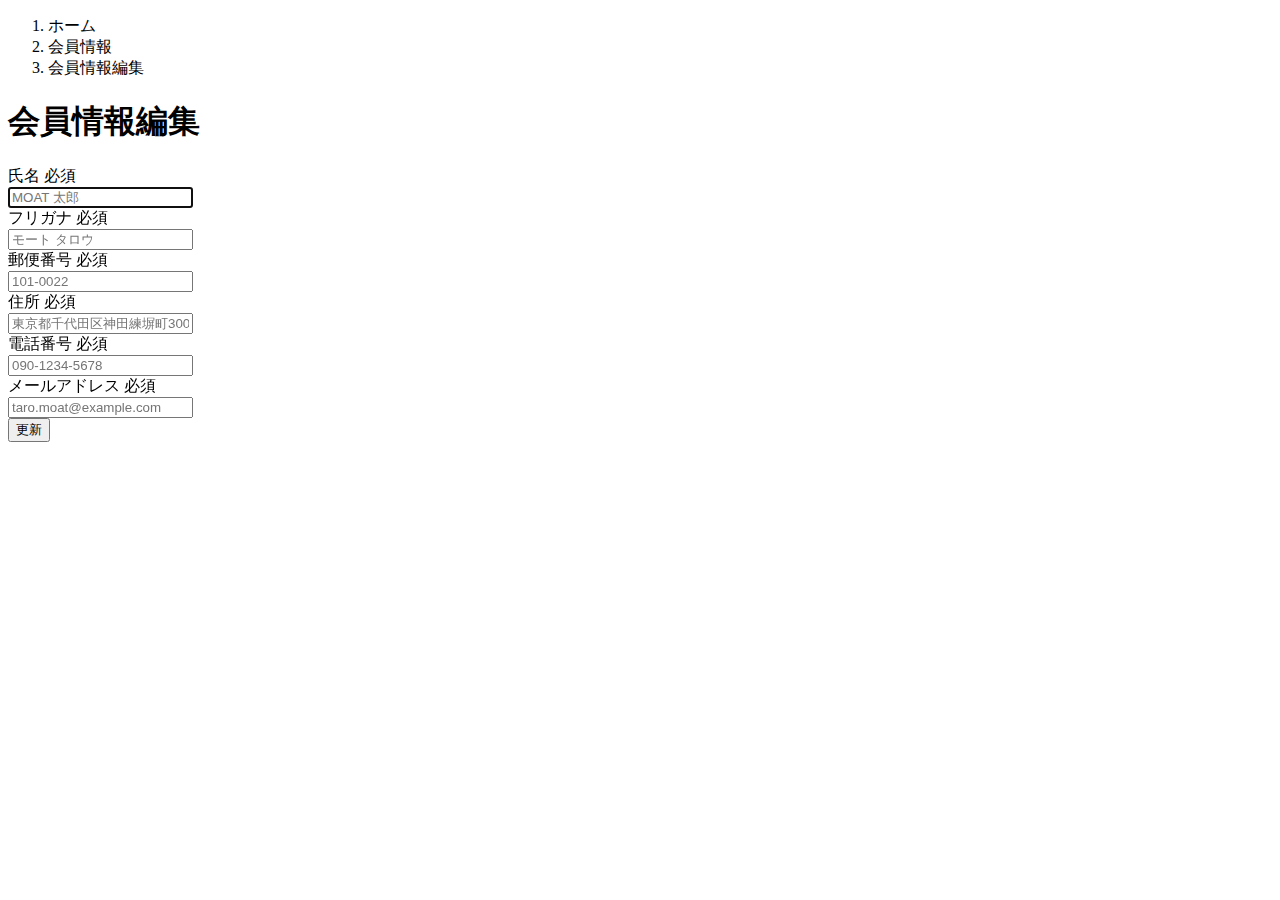
<file: moattravel2syume/src/main/resources/templates/user/edit.html>
<!DOCTYPE html>
<html xmlns:th="https://www.thymeleaf.org" xmlns:sec="http://www.thymeleaf.org/extras/spring-security">    
    <head>
        <div th:replace="~{fragment :: meta}"></div>   
             
        <div th:replace="~{fragment :: styles}"></div>
          
        <title>会員情報編集</title>   
    </head>
    <body>
        <div class="moattravel-wrapper">
            <!-- ヘッダー -->
            <div th:replace="~{fragment :: header}"></div>
            
            <main>
                <div class="container pb-5 moattravel-container">
                    <div class="row justify-content-center">
                        <div class="col-xl-5 col-lg-6 col-md-8">
                            <nav class="my-3" style="--bs-breadcrumb-divider: '>';" aria-label="breadcrumb">
                                <ol class="breadcrumb mb-0"> 
                                    <li class="breadcrumb-item"><a th:href="@{/}">ホーム</a></li>                       
                                    <li class="breadcrumb-item"><a th:href="@{/user}">会員情報</a></li>
                                    <li class="breadcrumb-item active" aria-current="page">会員情報編集</li>
                                </ol>
                            </nav> 
                            
                            <h1 class="mb-4 text-center">会員情報編集</h1>         
                            
                            <form method="post" th:action="@{/user/update}" th:object="${userEditForm}">
                                <input type="hidden" th:field="*{id}">
                                
                                <div class="form-group row mb-3">
                                    <div class="col-md-5">
                                        <label for="name" class="col-form-label text-md-left fw-bold">
                                            <div class="d-flex align-items-center">
                                                <span class="me-1">氏名</span>
                                                <span class="badge bg-danger">必須</span>
                                            </div>
                                        </label>
                                    </div>
                                    <div class="col-md-7">                                    
                                        <div th:if="${#fields.hasErrors('name')}" class="text-danger small mb-2" th:errors="*{name}"></div>                                    
                                        <input type="text" class="form-control" th:field="*{name}" autocomplete="name" autofocus placeholder="MOAT 太郎">
                                    </div>
                                </div>
                                
                                <div class="form-group row mb-3">
                                    <div class="col-md-5">
                                        <label for="furigana" class="col-form-label text-md-left fw-bold">
                                            <div class="d-flex align-items-center">
                                                <span class="me-1">フリガナ</span>
                                                <span class="badge bg-danger">必須</span>
                                            </div>
                                        </label>
                                    </div>
                                    <div class="col-md-7">                            
                                        <div th:if="${#fields.hasErrors('furigana')}" class="text-danger small mb-2" th:errors="*{furigana}"></div>                                        
                                        <input type="text" class="form-control" th:field="*{furigana}" placeholder="モート タロウ">
                                    </div>
                                </div>
                                                                                                                        
                                <div class="form-group row mb-3">
                                    <div class="col-md-5">
                                        <label for="postalCode" class="col-form-label text-md-left fw-bold">
                                             <div class="d-flex align-items-center">
                                                 <span class="me-1">郵便番号</span>
                                                 <span class="badge bg-danger">必須</span>
                                             </div>
                                         </label>
                                    </div>
                                    <div class="col-md-7">
                                        <div th:if="${#fields.hasErrors('postalCode')}" class="text-danger small mb-2" th:errors="*{postalCode}"></div>
                                        <input type="text" class="form-control" th:field="*{postalCode}" autocomplete="postal-code" placeholder="101-0022">
                                    </div>
                                </div>
                                                                                                              
                                <div class="form-group row mb-3">
                                    <div class="col-md-5">
                                        <label for="address" class="col-form-label text-md-left fw-bold">
                                             <div class="d-flex align-items-center">
                                                 <span class="me-1">住所</span>
                                                 <span class="badge bg-danger">必須</span>
                                             </div>
                                         </label>
                                    </div>
                                    <div class="col-md-7">
                                         <div th:if="${#fields.hasErrors('address')}"  class="text-danger small mb-2" th:errors="*{address}"></div>
                                        <input type="text" class="form-control" th:field="*{address}" placeholder="東京都千代田区神田練塀町300番地">  
                                    </div>
                                </div>                                                                                
                                
                                <div class="form-group row mb-3">
                                    <div class="col-md-5">
                                        <label for="phoneNumber" class="col-form-label text-md-left fw-bold">
                                             <div class="d-flex align-items-center">
                                                 <span class="me-1">電話番号</span>
                                                 <span class="badge bg-danger">必須</span>
                                             </div>
                                        </label>
                                    </div>
                                    <div class="col-md-7">
                                         <div th:if="${#fields.hasErrors('phoneNumber')}" class="text-danger small mb-2" th:errors="*{phoneNumber}"></div>
                                        <input type="text" class="form-control" th:field="*{phoneNumber}" autocomplete="tel-national" placeholder="090-1234-5678">                                
                                    </div>
                                </div>
                                                                                                                        
                                <div class="form-group row mb-3">
                                    <div class="col-md-5">
                                        <label for="email" class="col-form-label text-md-left fw-bold">
                                            <div class="d-flex align-items-center">
                                                <span class="me-1">メールアドレス</span>
                                                <span class="badge bg-danger">必須</span>
                                            </div>
                                        </label>
                                    </div>
                                    <div class="col-md-7">
                                        <div th:if="${#fields.hasErrors('email')}" class="text-danger small mb-2" th:errors="*{email}"></div>
                                        <input type="text" class="form-control" th:field="*{email}" autocomplete="email" placeholder="taro.moat@example.com">
                                    </div>
                                </div>
                                                                                                                        
                                
                                <div class="form-group d-flex justify-content-center my-4">
                                    <button type="submit" class="btn text-white shadow-sm w-50 moattravel-btn">更新</button>
                                </div>
                            </form>                                                                         
                        </div>
                    </div>
                </div>
            </main>
            
            <!-- フッター -->
            <div th:replace="~{fragment :: footer}"></div>
        </div>    
        
        <div th:replace="~{fragment :: scripts}"></div>  
  </body>
</html>
</file>
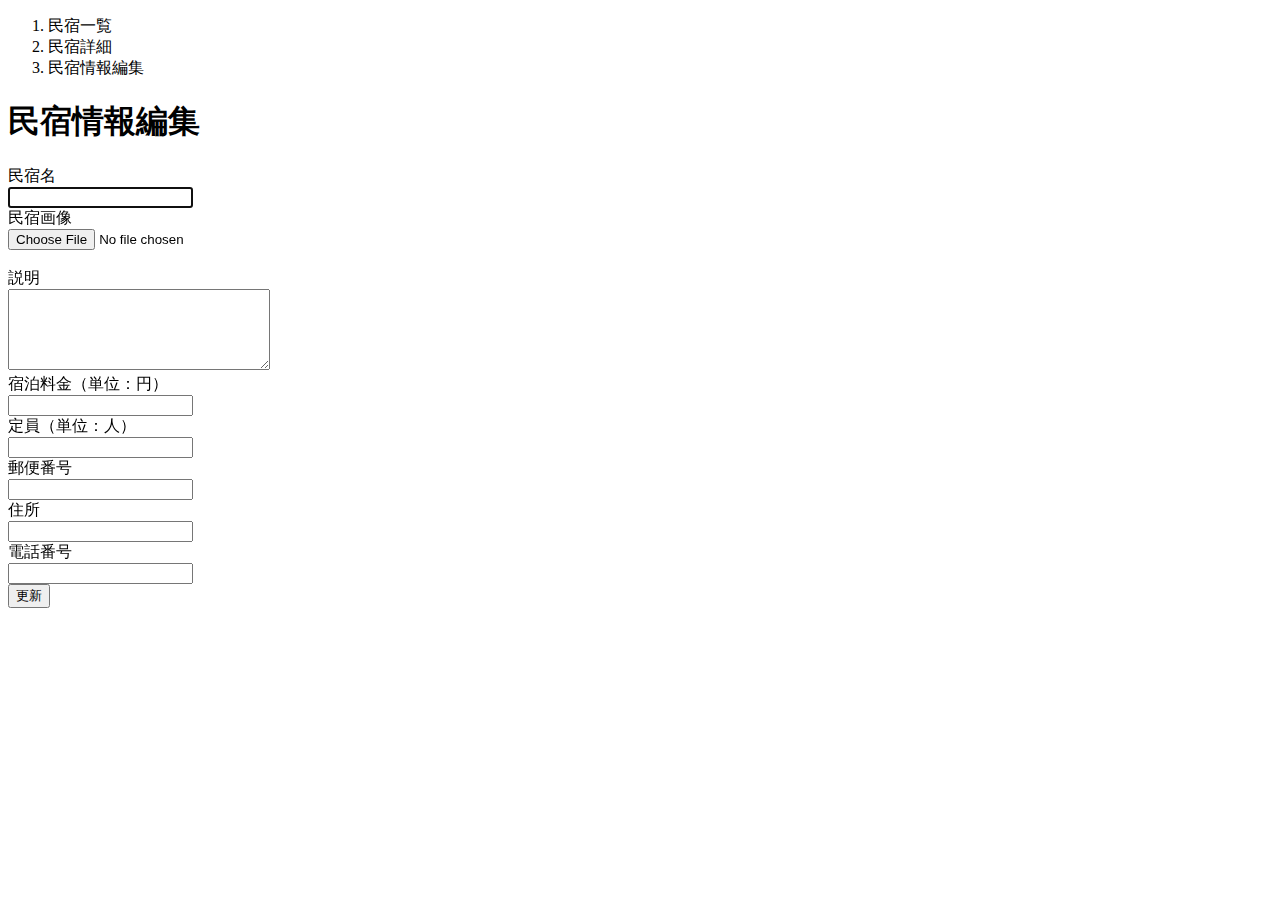
<file: moattravel2syume/src/main/resources/templates/admin/houses/edit.html>
<!DOCTYPE html>
<html xmlns:th="https://www.thymeleaf.org" xmlns:sec="http://www.thymeleaf.org/extras/spring-security">
    <head>
        <div th:replace="~{fragment :: meta}"></div>   
             
        <div th:replace="~{fragment :: styles}"></div>
        
        <title>民宿情報編集</title>       
    </head>
    <body>
        <div class="moattravel-wrapper">
            <!-- ヘッダー -->
            <div th:replace="~{fragment :: header}"></div>
            
            <main>
                <div class="container pt-4 pb-5 moattravel-container">
                    <div class="row justify-content-center">
                        <div class="col-xl-5 col-lg-6 col-md-8">
                            <nav class="mb-4" style="--bs-breadcrumb-divider: '>';" aria-label="breadcrumb">
                                <ol class="breadcrumb mb-0"> 
                                    <li class="breadcrumb-item"><a th:href="@{/admin/houses}">民宿一覧</a></li>  
                                    <li class="breadcrumb-item"><a th:href="@{/admin/houses/__${houseEditForm.getId()}__}">民宿詳細</a></li>                                                           
                                    <li class="breadcrumb-item active" aria-current="page">民宿情報編集</li>
                                </ol>
                            </nav> 
                            
                            <h1 class="mb-4 text-center">民宿情報編集</h1>         
                            
                            <form method="post" th:action="@{/admin/houses/__${houseEditForm.getId()}__/update}" th:object="${houseEditForm}" enctype="multipart/form-data">   
                                <input type="hidden" th:field="*{id}">
                                                                                         
                                <div class="form-group row mb-3">
                                    <div class="col-md-4">
                                        <label for="name" class="col-form-label text-md-left fw-bold">民宿名</label>
                                    </div>
                                    <div class="col-md-8">                                    
                                        <div th:if="${#fields.hasErrors('name')}" class="text-danger small mb-2" th:errors="*{name}"></div>                                    
                                        <input type="text" class="form-control" th:field="*{name}" autofocus>
                                    </div>
                                </div>
                                
                                <div class="form-group row mb-3">
                                    <div class="col-md-4">
                                        <label for="imageFile" class="col-form-label text-md-left fw-bold">民宿画像</label>
                                    </div>                                    
                                    <div class="col-md-8">
                                        <div th:if="${#fields.hasErrors('imageFile')}" class="text-danger small mb-2" th:errors="*{imageFile}"></div>  
                                        <input type="file" class="form-control" th:field="*{imageFile}">
                                    </div>
                                </div>   
                                
                                <!-- 選択された画像の表示場所 -->
                                <div th:if="${imageName}" class="row" id="imagePreview"><img th:src="@{/storage/__${imageName}__}" class="mb-3"></div>
                                <div th:unless="${imageName}" class="row" id="imagePreview"></div>                                 
                                
                                <div class="form-group row mb-3">
                                    <div class="col-md-4">
                                        <label for="description" class="col-form-label text-md-left fw-bold">説明</label>
                                    </div>
                                    <div class="col-md-8">                            
                                        <div th:if="${#fields.hasErrors('description')}" class="text-danger small mb-2" th:errors="*{description}"></div>                                        
                                        <textarea class="form-control" th:field="*{description}" cols="30" rows="5"></textarea>
                                    </div>
                                </div>
                                
                                <div class="form-group row mb-3">
                                    <div class="col-md-4">
                                        <label for="price" class="col-form-label text-md-left fw-bold">宿泊料金（単位：円）</label>
                                    </div> 
                                    <div class="col-md-8">
                                        <div th:if="${#fields.hasErrors('price')}" class="text-danger small mb-2" th:errors="*{price}"></div>
                                        <input type="number" class="form-control" th:field="*{price}">                                
                                    </div>                                    
                                </div> 
                                
                                <div class="form-group row mb-3">
                                    <div class="col-md-4">
                                        <label for="capacity" class="col-form-label text-md-left fw-bold">定員（単位：人）</label>
                                    </div> 
                                    <div class="col-md-8">
                                        <div th:if="${#fields.hasErrors('capacity')}" class="text-danger small mb-2" th:errors="*{capacity}"></div>
                                        <input type="number" class="form-control" th:field="*{capacity}">                                
                                    </div>                                    
                                </div>                                                                
                                                                                                                        
                                <div class="form-group row mb-3">
                                    <div class="col-md-4">
                                        <label for="postalCode" class="col-form-label text-md-left fw-bold">郵便番号</label>
                                    </div>
                                    <div class="col-md-8">
                                        <div th:if="${#fields.hasErrors('postalCode')}" class="text-danger small mb-2" th:errors="*{postalCode}"></div>
                                        <input type="text" class="form-control" th:field="*{postalCode}">
                                    </div>
                                </div>
                                                                                                              
                                <div class="form-group row mb-3">
                                    <div class="col-md-4">
                                        <label for="address" class="col-form-label text-md-left fw-bold">住所</label>
                                    </div>
                                    <div class="col-md-8">
                                        <div th:if="${#fields.hasErrors('address')}" class="text-danger small mb-2" th:errors="*{address}"></div>
                                        <input type="text" class="form-control" th:field="*{address}">  
                                    </div>
                                </div>                                                                                
                                
                                <div class="form-group row mb-3">
                                    <div class="col-md-4">
                                        <label for="phoneNumber" class="col-form-label text-md-left fw-bold">電話番号</label>
                                    </div>
                                    <div class="col-md-8">
                                        <div th:if="${#fields.hasErrors('phoneNumber')}" class="text-danger small mb-2" th:errors="*{phoneNumber}"></div>
                                        <input type="text" class="form-control" th:field="*{phoneNumber}">                                
                                    </div>
                                </div>
                                                                                                                        
                                
                                <div class="form-group d-flex justify-content-center my-4">
                                    <button type="submit" class="btn text-white shadow-sm w-50 moattravel-btn">更新</button>
                                </div>
                            </form>                                                                         
                        </div>
                    </div>
                </div>                 
            </main>
            
            <!-- フッター -->
            <div th:replace="~{fragment :: footer}"></div>
        </div>    
        
        <div th:replace="~{fragment :: scripts}"></div>  
        <script th:src="@{/js/preview.js}"></script> 


</body>
</html>
</file>
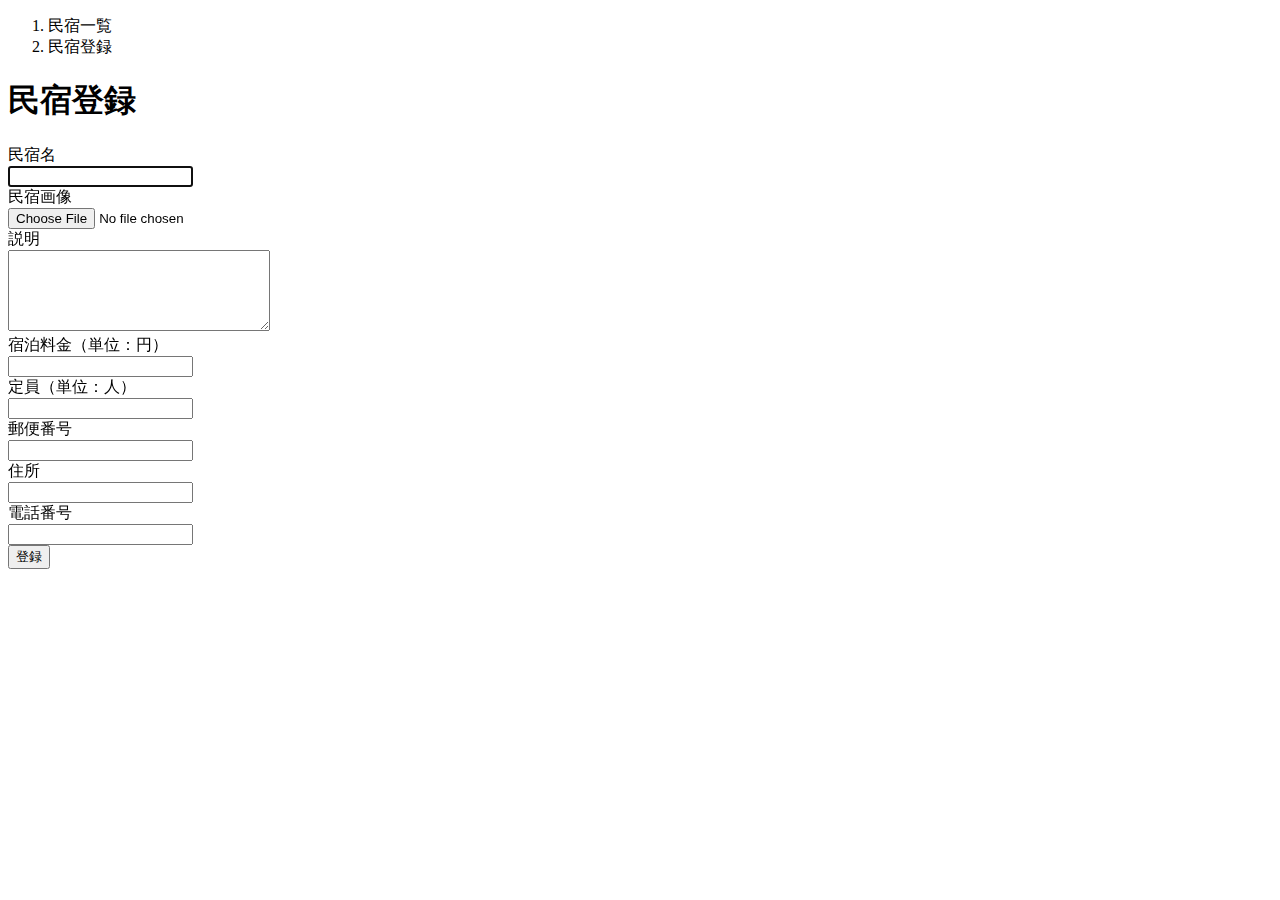
<file: moattravel2syume/src/main/resources/templates/admin/houses/register.html>
<!DOCTYPE html>
<html xmlns:th="https://www.thymeleaf.org" xmlns:sec="http://www.thymeleaf.org/extras/spring-security">
<head>
	<div th:replace="~{fragment :: meta}"></div>
    
	<div th:replace="~{fragment :: styles}"></div>
	
<title>民宿登録</title>
</head>
<body>
   <div class="moattravel-wrapper">
	<!--ヘッダー-->
	<div th:replace="~{fragment :: header}"></div>
	
	<main>
		<div class="container pt-4 pb-5 moattravel-container">
			<div class="row justify-content-center">
				<div class="col-xl-5 col-lg-6 col-md-8">
					<nav class="mb-4" style="--bs-breadcrumb-divider: '>';" aria-label="breadcrumb">
						<ol class="breadcrumb mb-0"> 
							<li class="breadcrumb-item"><a th:href="@{/admin/houses}">民宿一覧</a></li> 
							<li class="breadcrumb-item active" aria-current="page">民宿登録</li>
						</ol>
					</nav>
					
					<h1 class="mb-4 text-center">民宿登録</h1>
					
					<form method="post" th:action="@{/admin/houses/create}" th:object="${houseRegisterForm}" enctype="multipart/form-data"> 
						<div class="form-group row mb-3">
							<div class="col-md-4">
								<label for="name" class="col-form-label text-md-left fw-bold">民宿名</label>
							</div>
							<div class="col-md-8">
								<div th:if="${#fields.hasErrors('name')}" class="text-danger small mb-2" th:errors="*{name}"></div> 
								<input type="text" class="form-control" th:field="*{name}" autofocus>
							</div>
						</div>
						
						<div class="form-group row mb-3">
							<div class="col-md-4">
								<label for="imageFile" class="col-form-label text-md-left fw-bold">民宿画像</label>
							</div>
						    <div class="col-md-8">
								<div th:if="${#fields.hasErrors('imageFile')}" class="text-danger small mb-2" th:errors="*{imageFile}"></div>
								<input type="file" class="form-control" th:field="*{imageFile}">
							</div>
						</div>
						
						   <!-- 選択された画像の表示場所 -->
						                                 <div class="row" id="imagePreview"></div>                                 
						                                 
						                                 <div class="form-group row mb-3">
						                                     <div class="col-md-4">
						                                         <label for="description" class="col-form-label text-md-left fw-bold">説明</label>
						                                     </div>
						                                     <div class="col-md-8">                            
						                                         <div th:if="${#fields.hasErrors('description')}" class="text-danger small mb-2" th:errors="*{description}"></div>                                        
						                                         <textarea class="form-control" th:field="*{description}" cols="30" rows="5"></textarea>
						                                     </div>
						                                 </div>
						                                 
						                                 <div class="form-group row mb-3">
						                                     <div class="col-md-4">
						                                         <label for="price" class="col-form-label text-md-left fw-bold">宿泊料金（単位：円）</label>
						                                     </div> 
						                                     <div class="col-md-8">
						                                         <div th:if="${#fields.hasErrors('price')}" class="text-danger small mb-2" th:errors="*{price}"></div>
						                                         <input type="number" class="form-control" th:field="*{price}">                                
						                                     </div>                                    
						                                 </div>
						                                 
						                                 <div class="form-group row mb-3">
						                                     <div class="col-md-4">
						                                         <label for="capacity" class="col-form-label text-md-left fw-bold">定員（単位：人）</label>
						                                     </div> 
						                                     <div class="col-md-8">
						                                         <div th:if="${#fields.hasErrors('capacity')}" class="text-danger small mb-2" th:errors="*{capacity}"></div>
						                                         <input type="number" class="form-control" th:field="*{capacity}">                                
						                                     </div>                                    
						                                 </div>                                                                
						                                                                                                                         
						                                 <div class="form-group row mb-3">
						                                     <div class="col-md-4">
						                                         <label for="postalCode" class="col-form-label text-md-left fw-bold">郵便番号</label>
						                                     </div>
						                                     <div class="col-md-8">
						                                         <div th:if="${#fields.hasErrors('postalCode')}" class="text-danger small mb-2" th:errors="*{postalCode}"></div>
						                                         <input type="text" class="form-control" th:field="*{postalCode}">
						                                     </div>
						                                 </div>
						                                                                                                               
						                                 <div class="form-group row mb-3">
						                                     <div class="col-md-4">
						                                         <label for="address" class="col-form-label text-md-left fw-bold">住所</label>
						                                     </div>
						                                     <div class="col-md-8">
						                                         <div th:if="${#fields.hasErrors('address')}" class="text-danger small mb-2" th:errors="*{address}"></div>
						                                         <input type="text" class="form-control" th:field="*{address}">  
						                                     </div>
						                                 </div>                                                                                
						                                 
						                                 <div class="form-group row mb-3">
						                                     <div class="col-md-4">
						                                         <label for="phoneNumber" class="col-form-label text-md-left fw-bold">電話番号</label>
						                                     </div>
						                                     <div class="col-md-8">
						                                         <div th:if="${#fields.hasErrors('phoneNumber')}" class="text-danger small mb-2" th:errors="*{phoneNumber}"></div>
						                                         <input type="text" class="form-control" th:field="*{phoneNumber}">                                
						                                     </div>
						                                 </div>
						                                                                                                                         
						                                 
						                                 <div class="form-group d-flex justify-content-center my-4">
						                                     <button type="submit" class="btn text-white shadow-sm w-50 moattravel-btn">登録</button>
						                                 </div>
						                             </form>                                                                         
						                         </div>
						                     </div>
						                 </div>                
						             </main>
						             
						             <!-- フッター -->
						             <div th:replace="~{fragment :: footer}"></div>
						         </div>    
						         
						         <div th:replace="~{fragment :: scripts}"></div>  
						         <script th:src="@{/js/preview.js}"></script>    	
</body>
</html>
</file>
